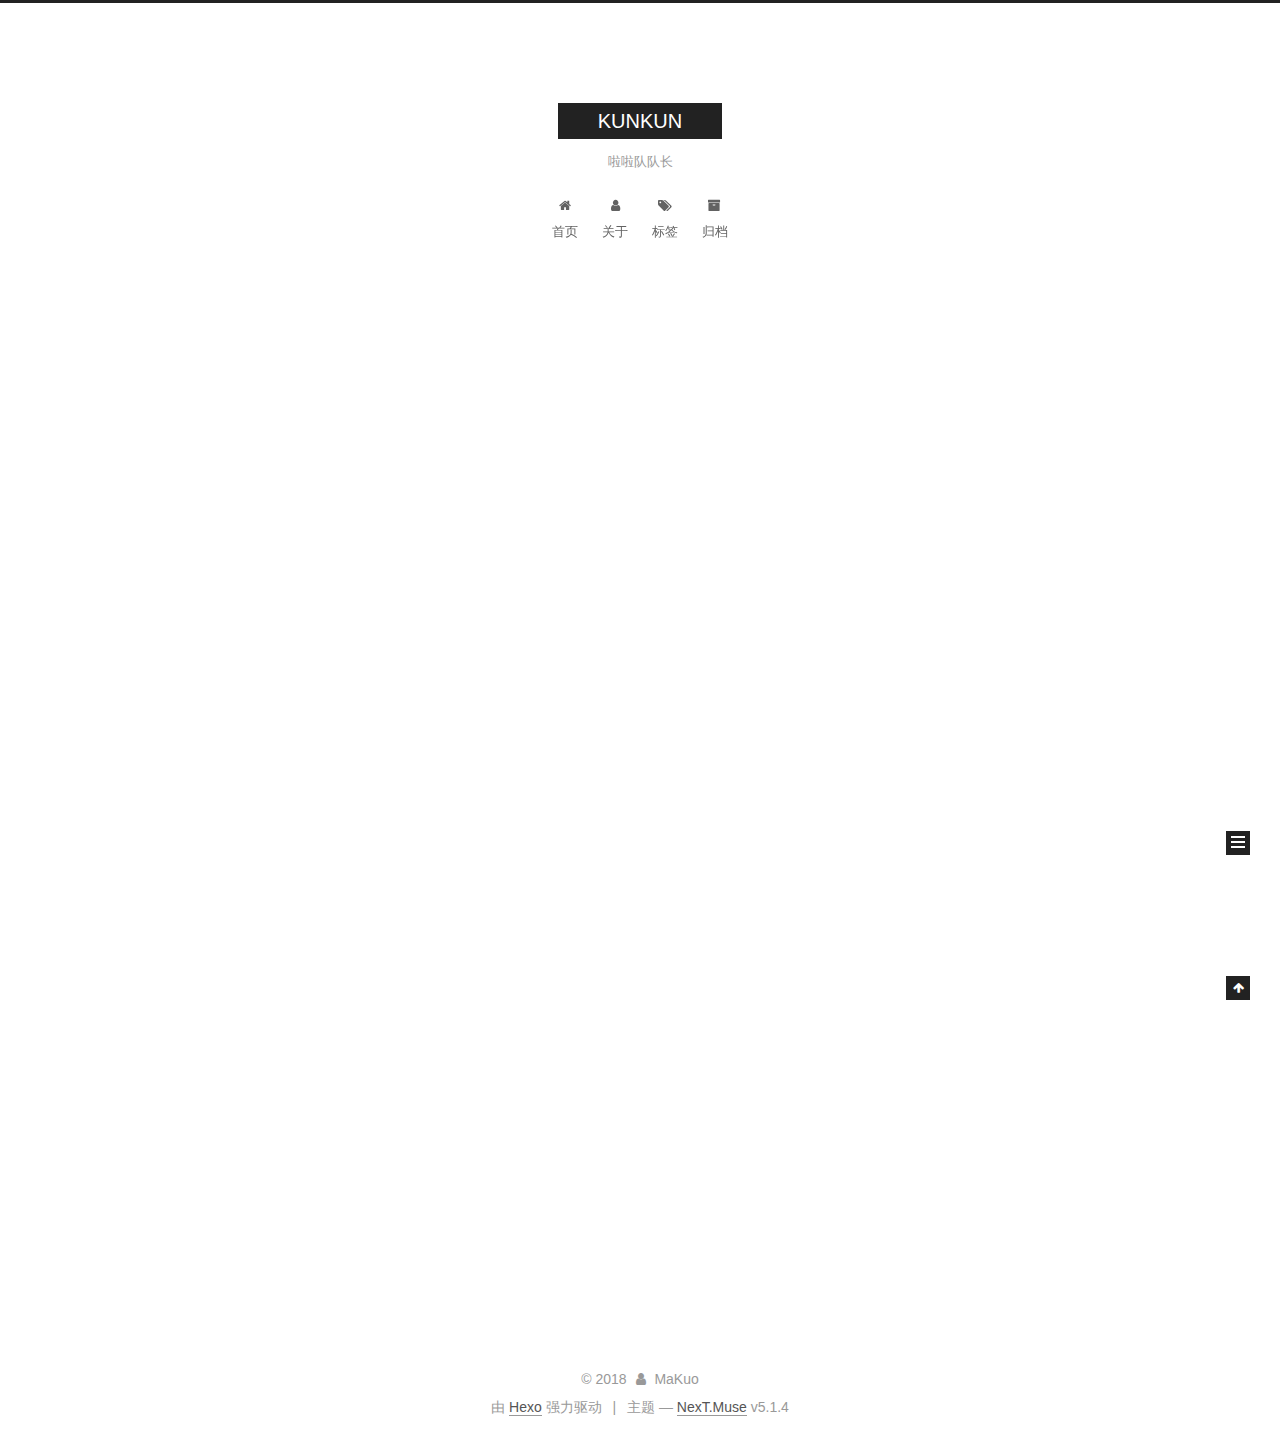
<file: index.html>
<!DOCTYPE html>



  


<html class="theme-next muse use-motion" lang="zh-Hans">
<head>
  <meta charset="UTF-8"/>
<meta http-equiv="X-UA-Compatible" content="IE=edge" />
<meta name="viewport" content="width=device-width, initial-scale=1, maximum-scale=1"/>
<meta name="theme-color" content="#222">









<meta http-equiv="Cache-Control" content="no-transform" />
<meta http-equiv="Cache-Control" content="no-siteapp" />
















  
  
  <link href="/lib/fancybox/source/jquery.fancybox.css?v=2.1.5" rel="stylesheet" type="text/css" />







<link href="/lib/font-awesome/css/font-awesome.min.css?v=4.6.2" rel="stylesheet" type="text/css" />

<link href="/css/main.css?v=5.1.4" rel="stylesheet" type="text/css" />


  <link rel="apple-touch-icon" sizes="180x180" href="/images/apple-touch-icon-next.png?v=5.1.4">


  <link rel="icon" type="image/png" sizes="32x32" href="/images/favicon-32x32-next.png?v=5.1.4">


  <link rel="icon" type="image/png" sizes="16x16" href="/images/favicon-16x16-next.png?v=5.1.4">


  <link rel="mask-icon" href="/images/logo.svg?v=5.1.4" color="#222">





  <meta name="keywords" content="Hexo, NexT" />










<meta name="description" content="一个人的故事">
<meta name="keywords" content="生活记忆">
<meta property="og:type" content="website">
<meta property="og:title" content="KUNKUN">
<meta property="og:url" content="http://yoursite.com/index.html">
<meta property="og:site_name" content="KUNKUN">
<meta property="og:description" content="一个人的故事">
<meta property="og:locale" content="zh-Hans">
<meta name="twitter:card" content="summary">
<meta name="twitter:title" content="KUNKUN">
<meta name="twitter:description" content="一个人的故事">



<script type="text/javascript" id="hexo.configurations">
  var NexT = window.NexT || {};
  var CONFIG = {
    root: '/',
    scheme: 'Muse',
    version: '5.1.4',
    sidebar: {"position":"left","display":"post","offset":12,"b2t":false,"scrollpercent":false,"onmobile":false},
    fancybox: true,
    tabs: true,
    motion: {"enable":true,"async":false,"transition":{"post_block":"fadeIn","post_header":"slideDownIn","post_body":"slideDownIn","coll_header":"slideLeftIn","sidebar":"slideUpIn"}},
    duoshuo: {
      userId: '0',
      author: '博主'
    },
    algolia: {
      applicationID: '',
      apiKey: '',
      indexName: '',
      hits: {"per_page":10},
      labels: {"input_placeholder":"Search for Posts","hits_empty":"We didn't find any results for the search: ${query}","hits_stats":"${hits} results found in ${time} ms"}
    }
  };
</script>



  <link rel="canonical" href="http://yoursite.com/"/>





  <title>KUNKUN</title>
  








</head>

<body itemscope itemtype="http://schema.org/WebPage" lang="zh-Hans">

  
  
    
  

  <div class="container sidebar-position-left 
  page-home">
    <div class="headband"></div>

    <header id="header" class="header" itemscope itemtype="http://schema.org/WPHeader">
      <div class="header-inner"><div class="site-brand-wrapper">
  <div class="site-meta ">
    

    <div class="custom-logo-site-title">
      <a href="/"  class="brand" rel="start">
        <span class="logo-line-before"><i></i></span>
        <span class="site-title">KUNKUN</span>
        <span class="logo-line-after"><i></i></span>
      </a>
    </div>
      
        <p class="site-subtitle">啦啦队队长</p>
      
  </div>

  <div class="site-nav-toggle">
    <button>
      <span class="btn-bar"></span>
      <span class="btn-bar"></span>
      <span class="btn-bar"></span>
    </button>
  </div>
</div>

<nav class="site-nav">
  

  
    <ul id="menu" class="menu">
      
        
        <li class="menu-item menu-item-home">
          <a href="/" rel="section">
            
              <i class="menu-item-icon fa fa-fw fa-home"></i> <br />
            
            首页
          </a>
        </li>
      
        
        <li class="menu-item menu-item-about">
          <a href="/about/" rel="section">
            
              <i class="menu-item-icon fa fa-fw fa-user"></i> <br />
            
            关于
          </a>
        </li>
      
        
        <li class="menu-item menu-item-tags">
          <a href="/tags/" rel="section">
            
              <i class="menu-item-icon fa fa-fw fa-tags"></i> <br />
            
            标签
          </a>
        </li>
      
        
        <li class="menu-item menu-item-archives">
          <a href="/archives/" rel="section">
            
              <i class="menu-item-icon fa fa-fw fa-archive"></i> <br />
            
            归档
          </a>
        </li>
      

      
    </ul>
  

  
</nav>



 </div>
    </header>

    <main id="main" class="main">
      <div class="main-inner">
        <div class="content-wrap">
          <div id="content" class="content">
            
  <section id="posts" class="posts-expand">
    
      

  

  
  
  

  <article class="post post-type-normal" itemscope itemtype="http://schema.org/Article">
  
  
  
  <div class="post-block">
    <link itemprop="mainEntityOfPage" href="http://yoursite.com/2018/05/18/hello-world/">

    <span hidden itemprop="author" itemscope itemtype="http://schema.org/Person">
      <meta itemprop="name" content="MaKuo">
      <meta itemprop="description" content="">
      <meta itemprop="image" content="/images/avatar.gif">
    </span>

    <span hidden itemprop="publisher" itemscope itemtype="http://schema.org/Organization">
      <meta itemprop="name" content="KUNKUN">
    </span>

    
      <header class="post-header">

        
        
          <h1 class="post-title" itemprop="name headline">
                
                <a class="post-title-link" href="/2018/05/18/hello-world/" itemprop="url">Hello World</a></h1>
        

        <div class="post-meta">
          <span class="post-time">
            
              <span class="post-meta-item-icon">
                <i class="fa fa-calendar-o"></i>
              </span>
              
                <span class="post-meta-item-text">发表于</span>
              
              <time title="创建于" itemprop="dateCreated datePublished" datetime="2018-05-18T16:44:29+08:00">
                2018-05-18
              </time>
            

            

            
          </span>

          

          
            
          

          
          

          

          

          

        </div>
      </header>
    

    
    
    
    <div class="post-body" itemprop="articleBody">

      
      

      
        
          
            <p>Welcome to <a href="https://hexo.io/" target="_blank" rel="noopener">Hexo</a>! This is your very first post. Check <a href="https://hexo.io/docs/" target="_blank" rel="noopener">documentation</a> for more info. If you get any problems when using Hexo, you can find the answer in <a href="https://hexo.io/docs/troubleshooting.html" target="_blank" rel="noopener">troubleshooting</a> or you can ask me on <a href="https://github.com/hexojs/hexo/issues" target="_blank" rel="noopener">GitHub</a>.</p>
<h2 id="Quick-Start"><a href="#Quick-Start" class="headerlink" title="Quick Start"></a>Quick Start</h2><h3 id="Create-a-new-post"><a href="#Create-a-new-post" class="headerlink" title="Create a new post"></a>Create a new post</h3><figure class="highlight bash"><table><tr><td class="gutter"><pre><span class="line">1</span><br></pre></td><td class="code"><pre><span class="line">$ hexo new <span class="string">"My New Post"</span></span><br></pre></td></tr></table></figure>
<p>More info: <a href="https://hexo.io/docs/writing.html" target="_blank" rel="noopener">Writing</a></p>
<h3 id="Run-server"><a href="#Run-server" class="headerlink" title="Run server"></a>Run server</h3><figure class="highlight bash"><table><tr><td class="gutter"><pre><span class="line">1</span><br></pre></td><td class="code"><pre><span class="line">$ hexo server</span><br></pre></td></tr></table></figure>
<p>More info: <a href="https://hexo.io/docs/server.html" target="_blank" rel="noopener">Server</a></p>
<h3 id="Generate-static-files"><a href="#Generate-static-files" class="headerlink" title="Generate static files"></a>Generate static files</h3><figure class="highlight bash"><table><tr><td class="gutter"><pre><span class="line">1</span><br></pre></td><td class="code"><pre><span class="line">$ hexo generate</span><br></pre></td></tr></table></figure>
<p>More info: <a href="https://hexo.io/docs/generating.html" target="_blank" rel="noopener">Generating</a></p>
<h3 id="Deploy-to-remote-sites"><a href="#Deploy-to-remote-sites" class="headerlink" title="Deploy to remote sites"></a>Deploy to remote sites</h3><figure class="highlight bash"><table><tr><td class="gutter"><pre><span class="line">1</span><br></pre></td><td class="code"><pre><span class="line">$ hexo deploy</span><br></pre></td></tr></table></figure>
<p>More info: <a href="https://hexo.io/docs/deployment.html" target="_blank" rel="noopener">Deployment</a></p>

          
        
      
    </div>
    
    
    

    

    

    

    <footer class="post-footer">
      

      

      

      
      
        <div class="post-eof"></div>
      
    </footer>
  </div>
  
  
  
  </article>


    
  </section>

  


          </div>
          


          

        </div>
        
          
  
  <div class="sidebar-toggle">
    <div class="sidebar-toggle-line-wrap">
      <span class="sidebar-toggle-line sidebar-toggle-line-first"></span>
      <span class="sidebar-toggle-line sidebar-toggle-line-middle"></span>
      <span class="sidebar-toggle-line sidebar-toggle-line-last"></span>
    </div>
  </div>

  <aside id="sidebar" class="sidebar">
    
    <div class="sidebar-inner">

      

      

      <section class="site-overview-wrap sidebar-panel sidebar-panel-active">
        <div class="site-overview">
          <div class="site-author motion-element" itemprop="author" itemscope itemtype="http://schema.org/Person">
            
              <p class="site-author-name" itemprop="name">MaKuo</p>
              <p class="site-description motion-element" itemprop="description">一个人的故事</p>
          </div>

          <nav class="site-state motion-element">

            
              <div class="site-state-item site-state-posts">
              
                <a href="/archives/">
              
                  <span class="site-state-item-count">1</span>
                  <span class="site-state-item-name">日志</span>
                </a>
              </div>
            

            

            

          </nav>

          

          

          
          

          
          

          

        </div>
      </section>

      

      

    </div>
  </aside>


        
      </div>
    </main>

    <footer id="footer" class="footer">
      <div class="footer-inner">
        <div class="copyright">&copy; <span itemprop="copyrightYear">2018</span>
  <span class="with-love">
    <i class="fa fa-user"></i>
  </span>
  <span class="author" itemprop="copyrightHolder">MaKuo</span>

  
</div>


  <div class="powered-by">由 <a class="theme-link" target="_blank" href="https://hexo.io">Hexo</a> 强力驱动</div>



  <span class="post-meta-divider">|</span>



  <div class="theme-info">主题 &mdash; <a class="theme-link" target="_blank" href="https://github.com/iissnan/hexo-theme-next">NexT.Muse</a> v5.1.4</div>




        







        
      </div>
    </footer>

    
      <div class="back-to-top">
        <i class="fa fa-arrow-up"></i>
        
      </div>
    

    

  </div>

  

<script type="text/javascript">
  if (Object.prototype.toString.call(window.Promise) !== '[object Function]') {
    window.Promise = null;
  }
</script>









  












  
  
    <script type="text/javascript" src="/lib/jquery/index.js?v=2.1.3"></script>
  

  
  
    <script type="text/javascript" src="/lib/fastclick/lib/fastclick.min.js?v=1.0.6"></script>
  

  
  
    <script type="text/javascript" src="/lib/jquery_lazyload/jquery.lazyload.js?v=1.9.7"></script>
  

  
  
    <script type="text/javascript" src="/lib/velocity/velocity.min.js?v=1.2.1"></script>
  

  
  
    <script type="text/javascript" src="/lib/velocity/velocity.ui.min.js?v=1.2.1"></script>
  

  
  
    <script type="text/javascript" src="/lib/fancybox/source/jquery.fancybox.pack.js?v=2.1.5"></script>
  


  


  <script type="text/javascript" src="/js/src/utils.js?v=5.1.4"></script>

  <script type="text/javascript" src="/js/src/motion.js?v=5.1.4"></script>



  
  

  

  


  <script type="text/javascript" src="/js/src/bootstrap.js?v=5.1.4"></script>



  


  




	





  





  












  





  

  

  

  
  

  

  

  

</body>
</html>
</file>
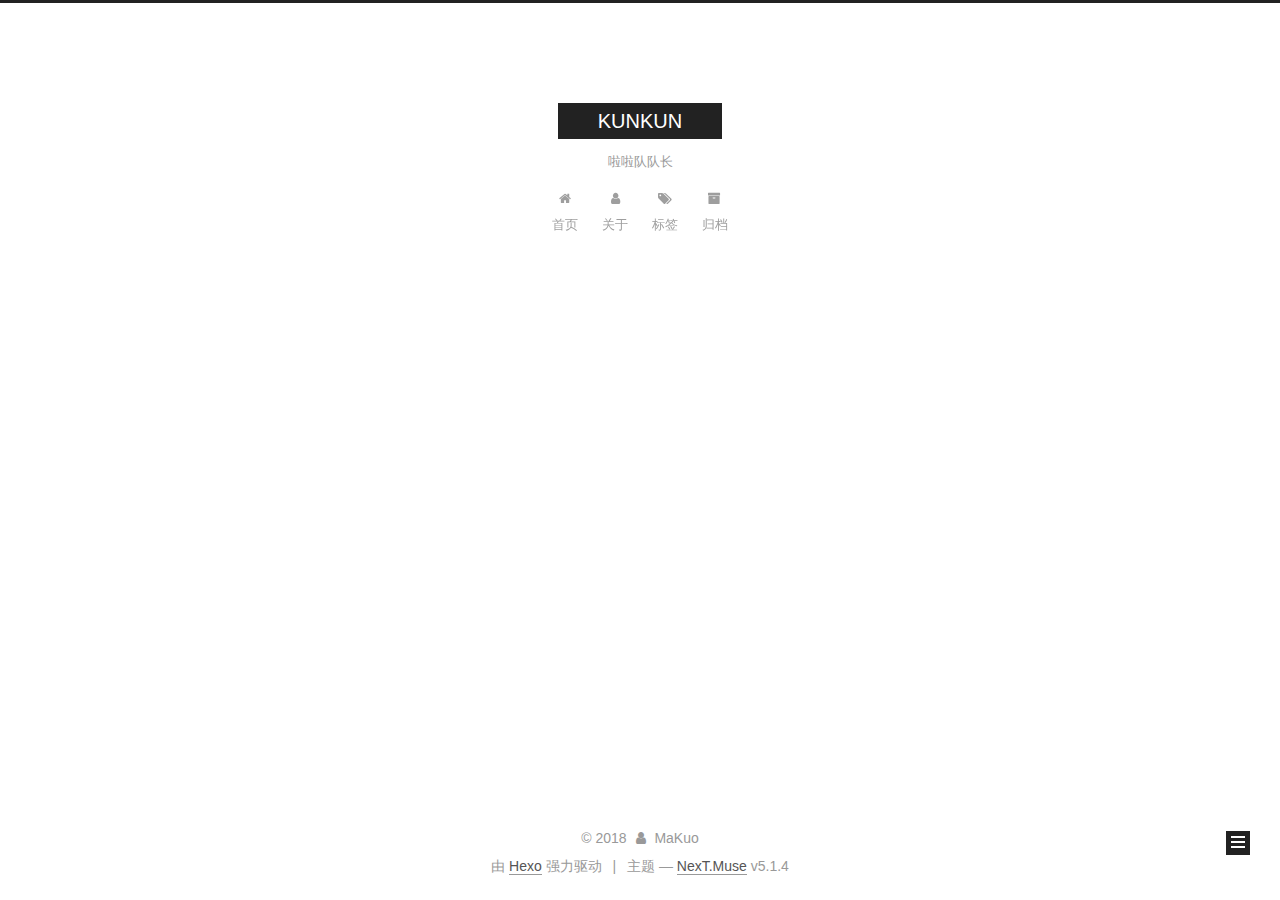
<file: archives/index.html>
<!DOCTYPE html>



  


<html class="theme-next muse use-motion" lang="zh-Hans">
<head>
  <meta charset="UTF-8"/>
<meta http-equiv="X-UA-Compatible" content="IE=edge" />
<meta name="viewport" content="width=device-width, initial-scale=1, maximum-scale=1"/>
<meta name="theme-color" content="#222">









<meta http-equiv="Cache-Control" content="no-transform" />
<meta http-equiv="Cache-Control" content="no-siteapp" />
















  
  
  <link href="/lib/fancybox/source/jquery.fancybox.css?v=2.1.5" rel="stylesheet" type="text/css" />







<link href="/lib/font-awesome/css/font-awesome.min.css?v=4.6.2" rel="stylesheet" type="text/css" />

<link href="/css/main.css?v=5.1.4" rel="stylesheet" type="text/css" />


  <link rel="apple-touch-icon" sizes="180x180" href="/images/apple-touch-icon-next.png?v=5.1.4">


  <link rel="icon" type="image/png" sizes="32x32" href="/images/favicon-32x32-next.png?v=5.1.4">


  <link rel="icon" type="image/png" sizes="16x16" href="/images/favicon-16x16-next.png?v=5.1.4">


  <link rel="mask-icon" href="/images/logo.svg?v=5.1.4" color="#222">





  <meta name="keywords" content="Hexo, NexT" />










<meta name="description" content="一个人的故事">
<meta name="keywords" content="生活记忆">
<meta property="og:type" content="website">
<meta property="og:title" content="KUNKUN">
<meta property="og:url" content="http://yoursite.com/archives/index.html">
<meta property="og:site_name" content="KUNKUN">
<meta property="og:description" content="一个人的故事">
<meta property="og:locale" content="zh-Hans">
<meta name="twitter:card" content="summary">
<meta name="twitter:title" content="KUNKUN">
<meta name="twitter:description" content="一个人的故事">



<script type="text/javascript" id="hexo.configurations">
  var NexT = window.NexT || {};
  var CONFIG = {
    root: '/',
    scheme: 'Muse',
    version: '5.1.4',
    sidebar: {"position":"left","display":"post","offset":12,"b2t":false,"scrollpercent":false,"onmobile":false},
    fancybox: true,
    tabs: true,
    motion: {"enable":true,"async":false,"transition":{"post_block":"fadeIn","post_header":"slideDownIn","post_body":"slideDownIn","coll_header":"slideLeftIn","sidebar":"slideUpIn"}},
    duoshuo: {
      userId: '0',
      author: '博主'
    },
    algolia: {
      applicationID: '',
      apiKey: '',
      indexName: '',
      hits: {"per_page":10},
      labels: {"input_placeholder":"Search for Posts","hits_empty":"We didn't find any results for the search: ${query}","hits_stats":"${hits} results found in ${time} ms"}
    }
  };
</script>



  <link rel="canonical" href="http://yoursite.com/archives/"/>





  <title>归档 | KUNKUN</title>
  








</head>

<body itemscope itemtype="http://schema.org/WebPage" lang="zh-Hans">

  
  
    
  

  <div class="container sidebar-position-left page-archive">
    <div class="headband"></div>

    <header id="header" class="header" itemscope itemtype="http://schema.org/WPHeader">
      <div class="header-inner"><div class="site-brand-wrapper">
  <div class="site-meta ">
    

    <div class="custom-logo-site-title">
      <a href="/"  class="brand" rel="start">
        <span class="logo-line-before"><i></i></span>
        <span class="site-title">KUNKUN</span>
        <span class="logo-line-after"><i></i></span>
      </a>
    </div>
      
        <p class="site-subtitle">啦啦队队长</p>
      
  </div>

  <div class="site-nav-toggle">
    <button>
      <span class="btn-bar"></span>
      <span class="btn-bar"></span>
      <span class="btn-bar"></span>
    </button>
  </div>
</div>

<nav class="site-nav">
  

  
    <ul id="menu" class="menu">
      
        
        <li class="menu-item menu-item-home">
          <a href="/" rel="section">
            
              <i class="menu-item-icon fa fa-fw fa-home"></i> <br />
            
            首页
          </a>
        </li>
      
        
        <li class="menu-item menu-item-about">
          <a href="/about/" rel="section">
            
              <i class="menu-item-icon fa fa-fw fa-user"></i> <br />
            
            关于
          </a>
        </li>
      
        
        <li class="menu-item menu-item-tags">
          <a href="/tags/" rel="section">
            
              <i class="menu-item-icon fa fa-fw fa-tags"></i> <br />
            
            标签
          </a>
        </li>
      
        
        <li class="menu-item menu-item-archives">
          <a href="/archives/" rel="section">
            
              <i class="menu-item-icon fa fa-fw fa-archive"></i> <br />
            
            归档
          </a>
        </li>
      

      
    </ul>
  

  
</nav>



 </div>
    </header>

    <main id="main" class="main">
      <div class="main-inner">
        <div class="content-wrap">
          <div id="content" class="content">
            

  
  
  
  <div class="post-block archive">
    <div id="posts" class="posts-collapse">
      <span class="archive-move-on"></span>

      <span class="archive-page-counter">
        
        
        
          
        
        嗯..! 目前共计 1 篇日志。 继续努力。
      </span>

      

        
        
        

        
          
          <div class="collection-title">
            <h1 class="archive-year" id="archive-year-2018">2018</h1>
          </div>
        
        

        

  <article class="post post-type-normal" itemscope itemtype="http://schema.org/Article">
    <header class="post-header">

      <h2 class="post-title">
        
            <a class="post-title-link" href="/2018/05/18/hello-world/" itemprop="url">
              
                <span itemprop="name">Hello World</span>
              
            </a>
        
      </h2>

      <div class="post-meta">
        <time class="post-time" itemprop="dateCreated"
              datetime="2018-05-18T16:44:29+08:00"
              content="2018-05-18" >
          05-18
        </time>
      </div>

    </header>
  </article>



      

    </div>
  </div>
  
  
  

  



          </div>
          


          

        </div>
        
          
  
  <div class="sidebar-toggle">
    <div class="sidebar-toggle-line-wrap">
      <span class="sidebar-toggle-line sidebar-toggle-line-first"></span>
      <span class="sidebar-toggle-line sidebar-toggle-line-middle"></span>
      <span class="sidebar-toggle-line sidebar-toggle-line-last"></span>
    </div>
  </div>

  <aside id="sidebar" class="sidebar">
    
    <div class="sidebar-inner">

      

      

      <section class="site-overview-wrap sidebar-panel sidebar-panel-active">
        <div class="site-overview">
          <div class="site-author motion-element" itemprop="author" itemscope itemtype="http://schema.org/Person">
            
              <p class="site-author-name" itemprop="name">MaKuo</p>
              <p class="site-description motion-element" itemprop="description">一个人的故事</p>
          </div>

          <nav class="site-state motion-element">

            
              <div class="site-state-item site-state-posts">
              
                <a href="/archives/">
              
                  <span class="site-state-item-count">1</span>
                  <span class="site-state-item-name">日志</span>
                </a>
              </div>
            

            

            

          </nav>

          

          

          
          

          
          

          

        </div>
      </section>

      

      

    </div>
  </aside>


        
      </div>
    </main>

    <footer id="footer" class="footer">
      <div class="footer-inner">
        <div class="copyright">&copy; <span itemprop="copyrightYear">2018</span>
  <span class="with-love">
    <i class="fa fa-user"></i>
  </span>
  <span class="author" itemprop="copyrightHolder">MaKuo</span>

  
</div>


  <div class="powered-by">由 <a class="theme-link" target="_blank" href="https://hexo.io">Hexo</a> 强力驱动</div>



  <span class="post-meta-divider">|</span>



  <div class="theme-info">主题 &mdash; <a class="theme-link" target="_blank" href="https://github.com/iissnan/hexo-theme-next">NexT.Muse</a> v5.1.4</div>




        







        
      </div>
    </footer>

    
      <div class="back-to-top">
        <i class="fa fa-arrow-up"></i>
        
      </div>
    

    

  </div>

  

<script type="text/javascript">
  if (Object.prototype.toString.call(window.Promise) !== '[object Function]') {
    window.Promise = null;
  }
</script>









  












  
  
    <script type="text/javascript" src="/lib/jquery/index.js?v=2.1.3"></script>
  

  
  
    <script type="text/javascript" src="/lib/fastclick/lib/fastclick.min.js?v=1.0.6"></script>
  

  
  
    <script type="text/javascript" src="/lib/jquery_lazyload/jquery.lazyload.js?v=1.9.7"></script>
  

  
  
    <script type="text/javascript" src="/lib/velocity/velocity.min.js?v=1.2.1"></script>
  

  
  
    <script type="text/javascript" src="/lib/velocity/velocity.ui.min.js?v=1.2.1"></script>
  

  
  
    <script type="text/javascript" src="/lib/fancybox/source/jquery.fancybox.pack.js?v=2.1.5"></script>
  


  


  <script type="text/javascript" src="/js/src/utils.js?v=5.1.4"></script>

  <script type="text/javascript" src="/js/src/motion.js?v=5.1.4"></script>



  
  

  

  


  <script type="text/javascript" src="/js/src/bootstrap.js?v=5.1.4"></script>



  


  




	





  





  












  





  

  

  

  
  

  

  

  

</body>
</html>
</file>
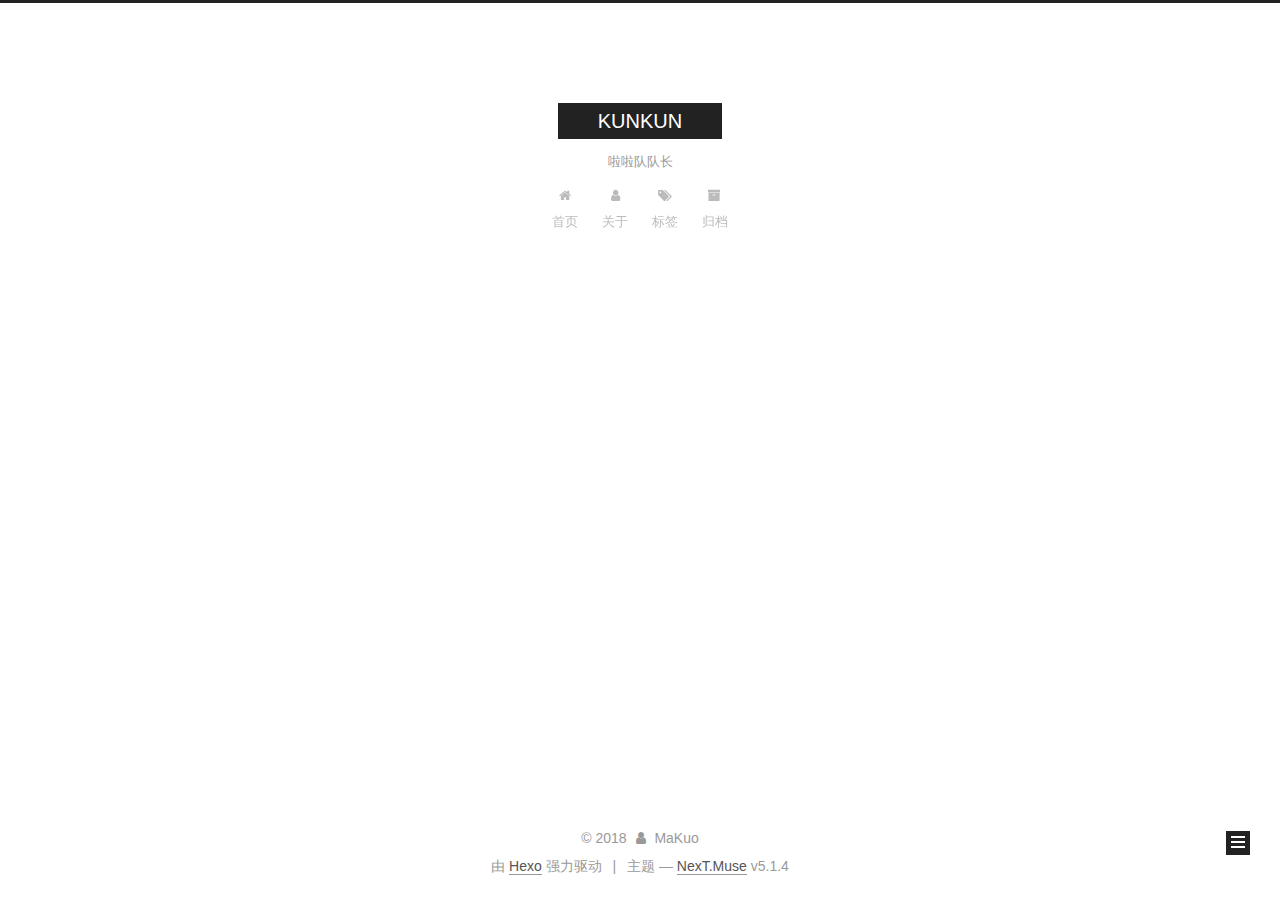
<file: archives/2018/index.html>
<!DOCTYPE html>



  


<html class="theme-next muse use-motion" lang="zh-Hans">
<head>
  <meta charset="UTF-8"/>
<meta http-equiv="X-UA-Compatible" content="IE=edge" />
<meta name="viewport" content="width=device-width, initial-scale=1, maximum-scale=1"/>
<meta name="theme-color" content="#222">









<meta http-equiv="Cache-Control" content="no-transform" />
<meta http-equiv="Cache-Control" content="no-siteapp" />
















  
  
  <link href="/lib/fancybox/source/jquery.fancybox.css?v=2.1.5" rel="stylesheet" type="text/css" />







<link href="/lib/font-awesome/css/font-awesome.min.css?v=4.6.2" rel="stylesheet" type="text/css" />

<link href="/css/main.css?v=5.1.4" rel="stylesheet" type="text/css" />


  <link rel="apple-touch-icon" sizes="180x180" href="/images/apple-touch-icon-next.png?v=5.1.4">


  <link rel="icon" type="image/png" sizes="32x32" href="/images/favicon-32x32-next.png?v=5.1.4">


  <link rel="icon" type="image/png" sizes="16x16" href="/images/favicon-16x16-next.png?v=5.1.4">


  <link rel="mask-icon" href="/images/logo.svg?v=5.1.4" color="#222">





  <meta name="keywords" content="Hexo, NexT" />










<meta name="description" content="一个人的故事">
<meta name="keywords" content="生活记忆">
<meta property="og:type" content="website">
<meta property="og:title" content="KUNKUN">
<meta property="og:url" content="http://yoursite.com/archives/2018/index.html">
<meta property="og:site_name" content="KUNKUN">
<meta property="og:description" content="一个人的故事">
<meta property="og:locale" content="zh-Hans">
<meta name="twitter:card" content="summary">
<meta name="twitter:title" content="KUNKUN">
<meta name="twitter:description" content="一个人的故事">



<script type="text/javascript" id="hexo.configurations">
  var NexT = window.NexT || {};
  var CONFIG = {
    root: '/',
    scheme: 'Muse',
    version: '5.1.4',
    sidebar: {"position":"left","display":"post","offset":12,"b2t":false,"scrollpercent":false,"onmobile":false},
    fancybox: true,
    tabs: true,
    motion: {"enable":true,"async":false,"transition":{"post_block":"fadeIn","post_header":"slideDownIn","post_body":"slideDownIn","coll_header":"slideLeftIn","sidebar":"slideUpIn"}},
    duoshuo: {
      userId: '0',
      author: '博主'
    },
    algolia: {
      applicationID: '',
      apiKey: '',
      indexName: '',
      hits: {"per_page":10},
      labels: {"input_placeholder":"Search for Posts","hits_empty":"We didn't find any results for the search: ${query}","hits_stats":"${hits} results found in ${time} ms"}
    }
  };
</script>



  <link rel="canonical" href="http://yoursite.com/archives/2018/"/>





  <title>归档 | KUNKUN</title>
  








</head>

<body itemscope itemtype="http://schema.org/WebPage" lang="zh-Hans">

  
  
    
  

  <div class="container sidebar-position-left page-archive">
    <div class="headband"></div>

    <header id="header" class="header" itemscope itemtype="http://schema.org/WPHeader">
      <div class="header-inner"><div class="site-brand-wrapper">
  <div class="site-meta ">
    

    <div class="custom-logo-site-title">
      <a href="/"  class="brand" rel="start">
        <span class="logo-line-before"><i></i></span>
        <span class="site-title">KUNKUN</span>
        <span class="logo-line-after"><i></i></span>
      </a>
    </div>
      
        <p class="site-subtitle">啦啦队队长</p>
      
  </div>

  <div class="site-nav-toggle">
    <button>
      <span class="btn-bar"></span>
      <span class="btn-bar"></span>
      <span class="btn-bar"></span>
    </button>
  </div>
</div>

<nav class="site-nav">
  

  
    <ul id="menu" class="menu">
      
        
        <li class="menu-item menu-item-home">
          <a href="/" rel="section">
            
              <i class="menu-item-icon fa fa-fw fa-home"></i> <br />
            
            首页
          </a>
        </li>
      
        
        <li class="menu-item menu-item-about">
          <a href="/about/" rel="section">
            
              <i class="menu-item-icon fa fa-fw fa-user"></i> <br />
            
            关于
          </a>
        </li>
      
        
        <li class="menu-item menu-item-tags">
          <a href="/tags/" rel="section">
            
              <i class="menu-item-icon fa fa-fw fa-tags"></i> <br />
            
            标签
          </a>
        </li>
      
        
        <li class="menu-item menu-item-archives">
          <a href="/archives/" rel="section">
            
              <i class="menu-item-icon fa fa-fw fa-archive"></i> <br />
            
            归档
          </a>
        </li>
      

      
    </ul>
  

  
</nav>



 </div>
    </header>

    <main id="main" class="main">
      <div class="main-inner">
        <div class="content-wrap">
          <div id="content" class="content">
            

  
  
  
  <div class="post-block archive">
    <div id="posts" class="posts-collapse">
      <span class="archive-move-on"></span>

      <span class="archive-page-counter">
        
        
        
          
        
        嗯..! 目前共计 1 篇日志。 继续努力。
      </span>

      

        
        
        

        
          
          <div class="collection-title">
            <h1 class="archive-year" id="archive-year-2018">2018</h1>
          </div>
        
        

        

  <article class="post post-type-normal" itemscope itemtype="http://schema.org/Article">
    <header class="post-header">

      <h2 class="post-title">
        
            <a class="post-title-link" href="/2018/05/18/hello-world/" itemprop="url">
              
                <span itemprop="name">Hello World</span>
              
            </a>
        
      </h2>

      <div class="post-meta">
        <time class="post-time" itemprop="dateCreated"
              datetime="2018-05-18T16:44:29+08:00"
              content="2018-05-18" >
          05-18
        </time>
      </div>

    </header>
  </article>



      

    </div>
  </div>
  
  
  

  



          </div>
          


          

        </div>
        
          
  
  <div class="sidebar-toggle">
    <div class="sidebar-toggle-line-wrap">
      <span class="sidebar-toggle-line sidebar-toggle-line-first"></span>
      <span class="sidebar-toggle-line sidebar-toggle-line-middle"></span>
      <span class="sidebar-toggle-line sidebar-toggle-line-last"></span>
    </div>
  </div>

  <aside id="sidebar" class="sidebar">
    
    <div class="sidebar-inner">

      

      

      <section class="site-overview-wrap sidebar-panel sidebar-panel-active">
        <div class="site-overview">
          <div class="site-author motion-element" itemprop="author" itemscope itemtype="http://schema.org/Person">
            
              <p class="site-author-name" itemprop="name">MaKuo</p>
              <p class="site-description motion-element" itemprop="description">一个人的故事</p>
          </div>

          <nav class="site-state motion-element">

            
              <div class="site-state-item site-state-posts">
              
                <a href="/archives/">
              
                  <span class="site-state-item-count">1</span>
                  <span class="site-state-item-name">日志</span>
                </a>
              </div>
            

            

            

          </nav>

          

          

          
          

          
          

          

        </div>
      </section>

      

      

    </div>
  </aside>


        
      </div>
    </main>

    <footer id="footer" class="footer">
      <div class="footer-inner">
        <div class="copyright">&copy; <span itemprop="copyrightYear">2018</span>
  <span class="with-love">
    <i class="fa fa-user"></i>
  </span>
  <span class="author" itemprop="copyrightHolder">MaKuo</span>

  
</div>


  <div class="powered-by">由 <a class="theme-link" target="_blank" href="https://hexo.io">Hexo</a> 强力驱动</div>



  <span class="post-meta-divider">|</span>



  <div class="theme-info">主题 &mdash; <a class="theme-link" target="_blank" href="https://github.com/iissnan/hexo-theme-next">NexT.Muse</a> v5.1.4</div>




        







        
      </div>
    </footer>

    
      <div class="back-to-top">
        <i class="fa fa-arrow-up"></i>
        
      </div>
    

    

  </div>

  

<script type="text/javascript">
  if (Object.prototype.toString.call(window.Promise) !== '[object Function]') {
    window.Promise = null;
  }
</script>









  












  
  
    <script type="text/javascript" src="/lib/jquery/index.js?v=2.1.3"></script>
  

  
  
    <script type="text/javascript" src="/lib/fastclick/lib/fastclick.min.js?v=1.0.6"></script>
  

  
  
    <script type="text/javascript" src="/lib/jquery_lazyload/jquery.lazyload.js?v=1.9.7"></script>
  

  
  
    <script type="text/javascript" src="/lib/velocity/velocity.min.js?v=1.2.1"></script>
  

  
  
    <script type="text/javascript" src="/lib/velocity/velocity.ui.min.js?v=1.2.1"></script>
  

  
  
    <script type="text/javascript" src="/lib/fancybox/source/jquery.fancybox.pack.js?v=2.1.5"></script>
  


  


  <script type="text/javascript" src="/js/src/utils.js?v=5.1.4"></script>

  <script type="text/javascript" src="/js/src/motion.js?v=5.1.4"></script>



  
  

  

  


  <script type="text/javascript" src="/js/src/bootstrap.js?v=5.1.4"></script>



  


  




	





  





  












  





  

  

  

  
  

  

  

  

</body>
</html>
</file>
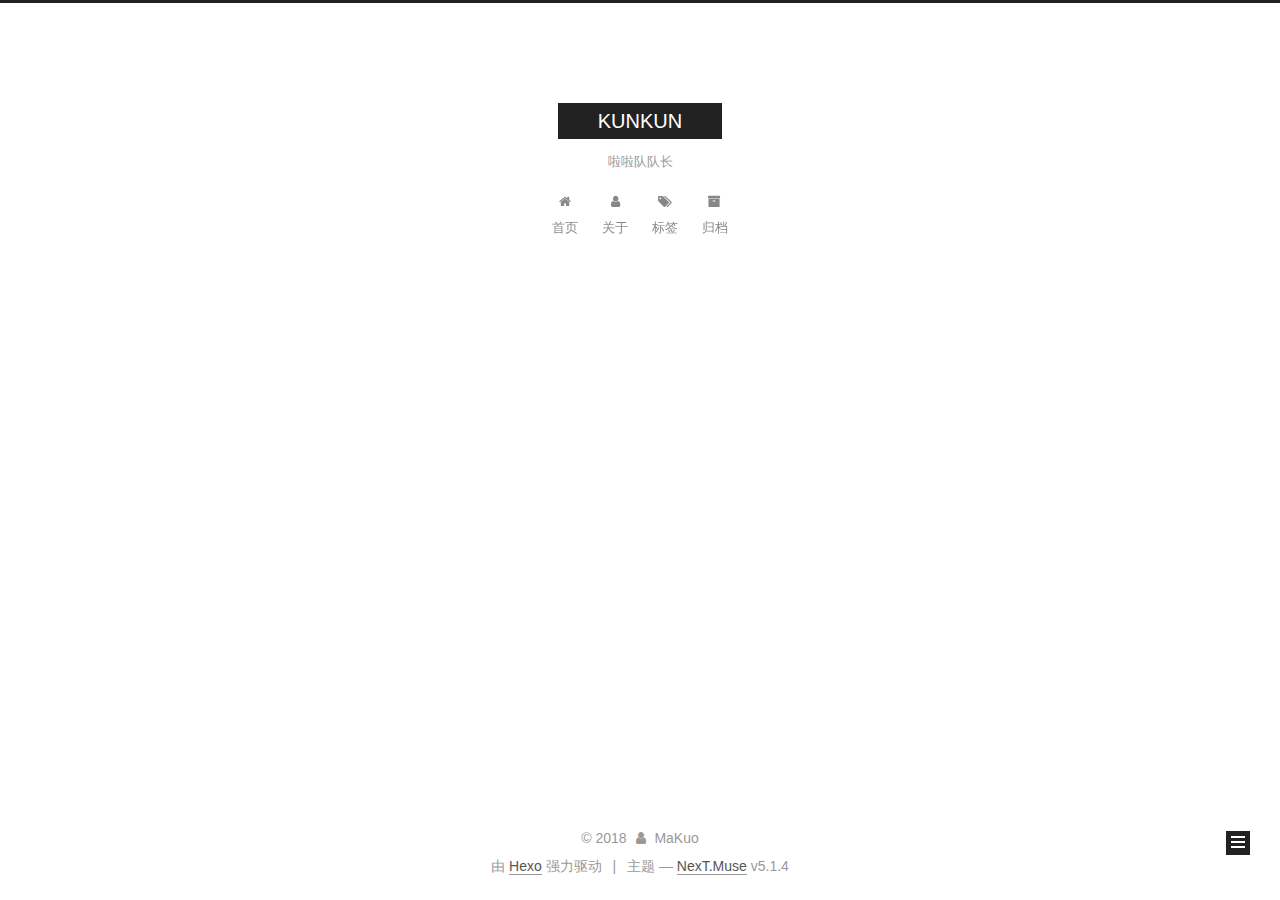
<file: archives/2018/05/index.html>
<!DOCTYPE html>



  


<html class="theme-next muse use-motion" lang="zh-Hans">
<head>
  <meta charset="UTF-8"/>
<meta http-equiv="X-UA-Compatible" content="IE=edge" />
<meta name="viewport" content="width=device-width, initial-scale=1, maximum-scale=1"/>
<meta name="theme-color" content="#222">









<meta http-equiv="Cache-Control" content="no-transform" />
<meta http-equiv="Cache-Control" content="no-siteapp" />
















  
  
  <link href="/lib/fancybox/source/jquery.fancybox.css?v=2.1.5" rel="stylesheet" type="text/css" />







<link href="/lib/font-awesome/css/font-awesome.min.css?v=4.6.2" rel="stylesheet" type="text/css" />

<link href="/css/main.css?v=5.1.4" rel="stylesheet" type="text/css" />


  <link rel="apple-touch-icon" sizes="180x180" href="/images/apple-touch-icon-next.png?v=5.1.4">


  <link rel="icon" type="image/png" sizes="32x32" href="/images/favicon-32x32-next.png?v=5.1.4">


  <link rel="icon" type="image/png" sizes="16x16" href="/images/favicon-16x16-next.png?v=5.1.4">


  <link rel="mask-icon" href="/images/logo.svg?v=5.1.4" color="#222">





  <meta name="keywords" content="Hexo, NexT" />










<meta name="description" content="一个人的故事">
<meta name="keywords" content="生活记忆">
<meta property="og:type" content="website">
<meta property="og:title" content="KUNKUN">
<meta property="og:url" content="http://yoursite.com/archives/2018/05/index.html">
<meta property="og:site_name" content="KUNKUN">
<meta property="og:description" content="一个人的故事">
<meta property="og:locale" content="zh-Hans">
<meta name="twitter:card" content="summary">
<meta name="twitter:title" content="KUNKUN">
<meta name="twitter:description" content="一个人的故事">



<script type="text/javascript" id="hexo.configurations">
  var NexT = window.NexT || {};
  var CONFIG = {
    root: '/',
    scheme: 'Muse',
    version: '5.1.4',
    sidebar: {"position":"left","display":"post","offset":12,"b2t":false,"scrollpercent":false,"onmobile":false},
    fancybox: true,
    tabs: true,
    motion: {"enable":true,"async":false,"transition":{"post_block":"fadeIn","post_header":"slideDownIn","post_body":"slideDownIn","coll_header":"slideLeftIn","sidebar":"slideUpIn"}},
    duoshuo: {
      userId: '0',
      author: '博主'
    },
    algolia: {
      applicationID: '',
      apiKey: '',
      indexName: '',
      hits: {"per_page":10},
      labels: {"input_placeholder":"Search for Posts","hits_empty":"We didn't find any results for the search: ${query}","hits_stats":"${hits} results found in ${time} ms"}
    }
  };
</script>



  <link rel="canonical" href="http://yoursite.com/archives/2018/05/"/>





  <title>归档 | KUNKUN</title>
  








</head>

<body itemscope itemtype="http://schema.org/WebPage" lang="zh-Hans">

  
  
    
  

  <div class="container sidebar-position-left page-archive">
    <div class="headband"></div>

    <header id="header" class="header" itemscope itemtype="http://schema.org/WPHeader">
      <div class="header-inner"><div class="site-brand-wrapper">
  <div class="site-meta ">
    

    <div class="custom-logo-site-title">
      <a href="/"  class="brand" rel="start">
        <span class="logo-line-before"><i></i></span>
        <span class="site-title">KUNKUN</span>
        <span class="logo-line-after"><i></i></span>
      </a>
    </div>
      
        <p class="site-subtitle">啦啦队队长</p>
      
  </div>

  <div class="site-nav-toggle">
    <button>
      <span class="btn-bar"></span>
      <span class="btn-bar"></span>
      <span class="btn-bar"></span>
    </button>
  </div>
</div>

<nav class="site-nav">
  

  
    <ul id="menu" class="menu">
      
        
        <li class="menu-item menu-item-home">
          <a href="/" rel="section">
            
              <i class="menu-item-icon fa fa-fw fa-home"></i> <br />
            
            首页
          </a>
        </li>
      
        
        <li class="menu-item menu-item-about">
          <a href="/about/" rel="section">
            
              <i class="menu-item-icon fa fa-fw fa-user"></i> <br />
            
            关于
          </a>
        </li>
      
        
        <li class="menu-item menu-item-tags">
          <a href="/tags/" rel="section">
            
              <i class="menu-item-icon fa fa-fw fa-tags"></i> <br />
            
            标签
          </a>
        </li>
      
        
        <li class="menu-item menu-item-archives">
          <a href="/archives/" rel="section">
            
              <i class="menu-item-icon fa fa-fw fa-archive"></i> <br />
            
            归档
          </a>
        </li>
      

      
    </ul>
  

  
</nav>



 </div>
    </header>

    <main id="main" class="main">
      <div class="main-inner">
        <div class="content-wrap">
          <div id="content" class="content">
            

  
  
  
  <div class="post-block archive">
    <div id="posts" class="posts-collapse">
      <span class="archive-move-on"></span>

      <span class="archive-page-counter">
        
        
        
          
        
        嗯..! 目前共计 1 篇日志。 继续努力。
      </span>

      

        
        
        

        
          
          <div class="collection-title">
            <h1 class="archive-year" id="archive-year-2018">2018</h1>
          </div>
        
        

        

  <article class="post post-type-normal" itemscope itemtype="http://schema.org/Article">
    <header class="post-header">

      <h2 class="post-title">
        
            <a class="post-title-link" href="/2018/05/18/hello-world/" itemprop="url">
              
                <span itemprop="name">Hello World</span>
              
            </a>
        
      </h2>

      <div class="post-meta">
        <time class="post-time" itemprop="dateCreated"
              datetime="2018-05-18T16:44:29+08:00"
              content="2018-05-18" >
          05-18
        </time>
      </div>

    </header>
  </article>



      

    </div>
  </div>
  
  
  

  



          </div>
          


          

        </div>
        
          
  
  <div class="sidebar-toggle">
    <div class="sidebar-toggle-line-wrap">
      <span class="sidebar-toggle-line sidebar-toggle-line-first"></span>
      <span class="sidebar-toggle-line sidebar-toggle-line-middle"></span>
      <span class="sidebar-toggle-line sidebar-toggle-line-last"></span>
    </div>
  </div>

  <aside id="sidebar" class="sidebar">
    
    <div class="sidebar-inner">

      

      

      <section class="site-overview-wrap sidebar-panel sidebar-panel-active">
        <div class="site-overview">
          <div class="site-author motion-element" itemprop="author" itemscope itemtype="http://schema.org/Person">
            
              <p class="site-author-name" itemprop="name">MaKuo</p>
              <p class="site-description motion-element" itemprop="description">一个人的故事</p>
          </div>

          <nav class="site-state motion-element">

            
              <div class="site-state-item site-state-posts">
              
                <a href="/archives/">
              
                  <span class="site-state-item-count">1</span>
                  <span class="site-state-item-name">日志</span>
                </a>
              </div>
            

            

            

          </nav>

          

          

          
          

          
          

          

        </div>
      </section>

      

      

    </div>
  </aside>


        
      </div>
    </main>

    <footer id="footer" class="footer">
      <div class="footer-inner">
        <div class="copyright">&copy; <span itemprop="copyrightYear">2018</span>
  <span class="with-love">
    <i class="fa fa-user"></i>
  </span>
  <span class="author" itemprop="copyrightHolder">MaKuo</span>

  
</div>


  <div class="powered-by">由 <a class="theme-link" target="_blank" href="https://hexo.io">Hexo</a> 强力驱动</div>



  <span class="post-meta-divider">|</span>



  <div class="theme-info">主题 &mdash; <a class="theme-link" target="_blank" href="https://github.com/iissnan/hexo-theme-next">NexT.Muse</a> v5.1.4</div>




        







        
      </div>
    </footer>

    
      <div class="back-to-top">
        <i class="fa fa-arrow-up"></i>
        
      </div>
    

    

  </div>

  

<script type="text/javascript">
  if (Object.prototype.toString.call(window.Promise) !== '[object Function]') {
    window.Promise = null;
  }
</script>









  












  
  
    <script type="text/javascript" src="/lib/jquery/index.js?v=2.1.3"></script>
  

  
  
    <script type="text/javascript" src="/lib/fastclick/lib/fastclick.min.js?v=1.0.6"></script>
  

  
  
    <script type="text/javascript" src="/lib/jquery_lazyload/jquery.lazyload.js?v=1.9.7"></script>
  

  
  
    <script type="text/javascript" src="/lib/velocity/velocity.min.js?v=1.2.1"></script>
  

  
  
    <script type="text/javascript" src="/lib/velocity/velocity.ui.min.js?v=1.2.1"></script>
  

  
  
    <script type="text/javascript" src="/lib/fancybox/source/jquery.fancybox.pack.js?v=2.1.5"></script>
  


  


  <script type="text/javascript" src="/js/src/utils.js?v=5.1.4"></script>

  <script type="text/javascript" src="/js/src/motion.js?v=5.1.4"></script>



  
  

  

  


  <script type="text/javascript" src="/js/src/bootstrap.js?v=5.1.4"></script>



  


  




	





  





  












  





  

  

  

  
  

  

  

  

</body>
</html>
</file>
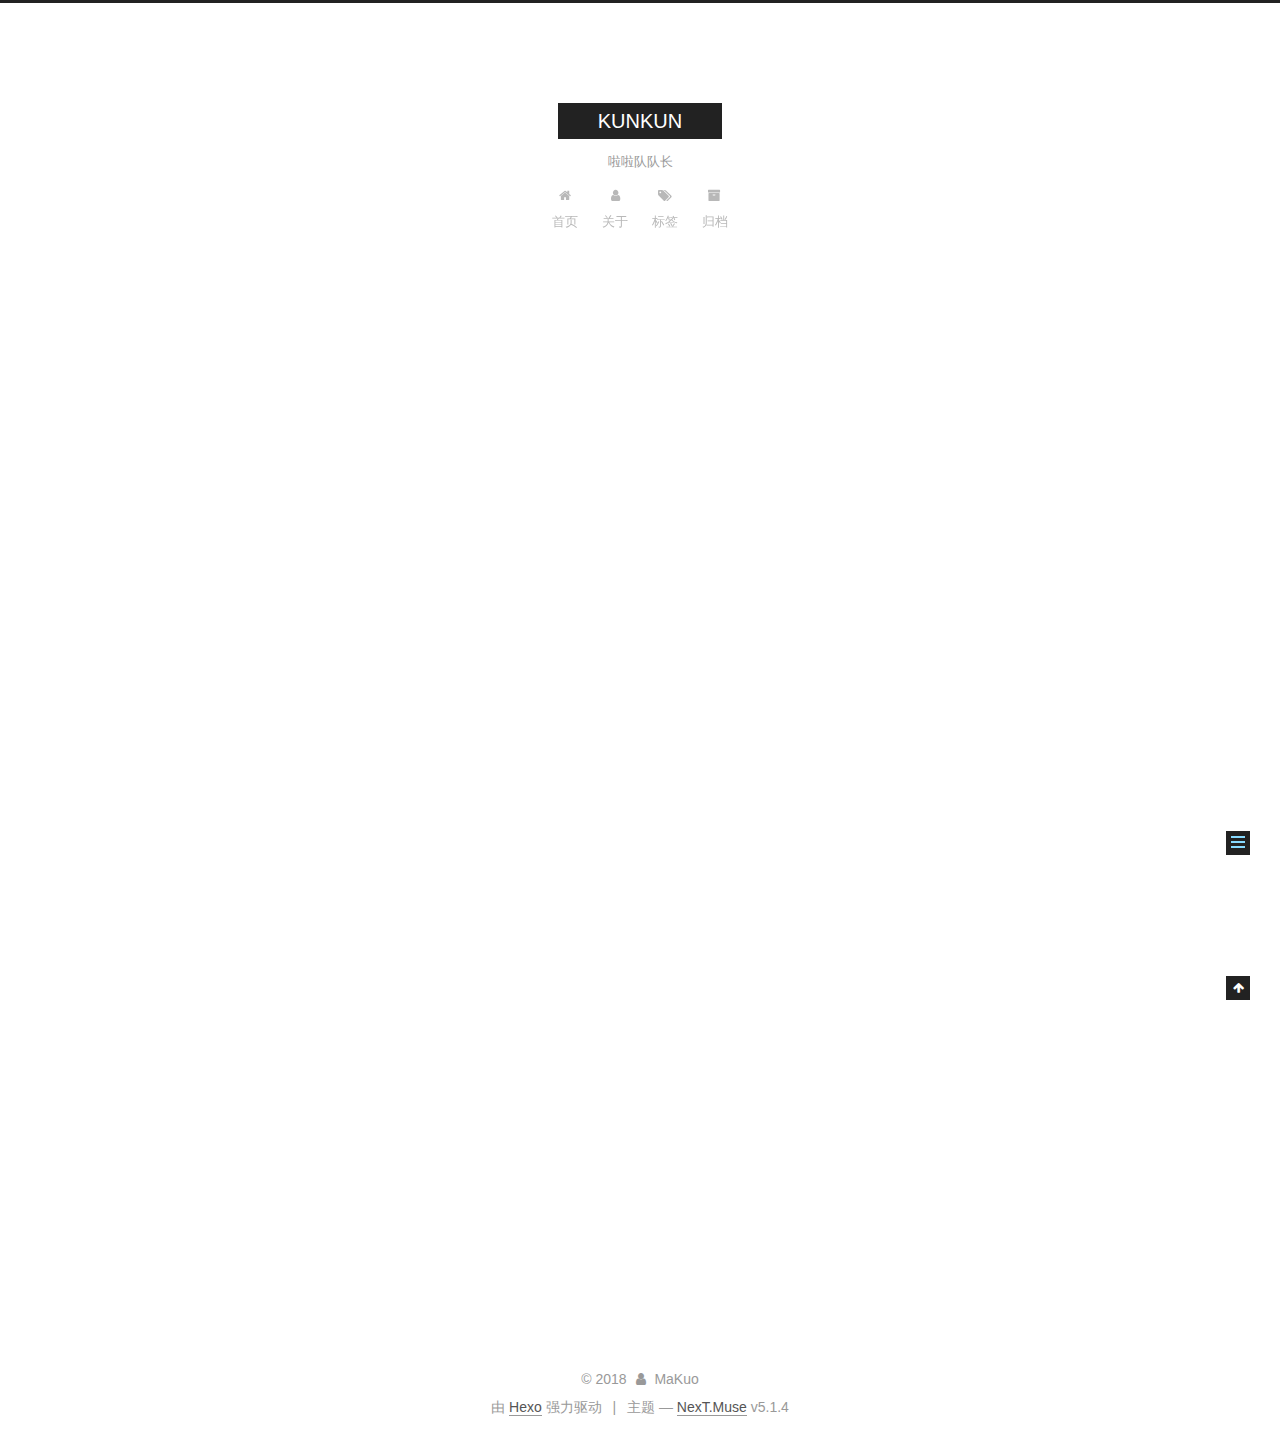
<file: 2018/05/18/hello-world/index.html>
<!DOCTYPE html>



  


<html class="theme-next muse use-motion" lang="zh-Hans">
<head>
  <meta charset="UTF-8"/>
<meta http-equiv="X-UA-Compatible" content="IE=edge" />
<meta name="viewport" content="width=device-width, initial-scale=1, maximum-scale=1"/>
<meta name="theme-color" content="#222">









<meta http-equiv="Cache-Control" content="no-transform" />
<meta http-equiv="Cache-Control" content="no-siteapp" />
















  
  
  <link href="/lib/fancybox/source/jquery.fancybox.css?v=2.1.5" rel="stylesheet" type="text/css" />







<link href="/lib/font-awesome/css/font-awesome.min.css?v=4.6.2" rel="stylesheet" type="text/css" />

<link href="/css/main.css?v=5.1.4" rel="stylesheet" type="text/css" />


  <link rel="apple-touch-icon" sizes="180x180" href="/images/apple-touch-icon-next.png?v=5.1.4">


  <link rel="icon" type="image/png" sizes="32x32" href="/images/favicon-32x32-next.png?v=5.1.4">


  <link rel="icon" type="image/png" sizes="16x16" href="/images/favicon-16x16-next.png?v=5.1.4">


  <link rel="mask-icon" href="/images/logo.svg?v=5.1.4" color="#222">





  <meta name="keywords" content="Hexo, NexT" />










<meta name="description" content="Welcome to Hexo! This is your very first post. Check documentation for more info. If you get any problems when using Hexo, you can find the answer in troubleshooting or you can ask me on GitHub. Quick">
<meta name="keywords" content="生活记忆">
<meta property="og:type" content="article">
<meta property="og:title" content="Hello World">
<meta property="og:url" content="http://yoursite.com/2018/05/18/hello-world/index.html">
<meta property="og:site_name" content="KUNKUN">
<meta property="og:description" content="Welcome to Hexo! This is your very first post. Check documentation for more info. If you get any problems when using Hexo, you can find the answer in troubleshooting or you can ask me on GitHub. Quick">
<meta property="og:locale" content="zh-Hans">
<meta property="og:updated_time" content="2018-05-18T08:44:29.220Z">
<meta name="twitter:card" content="summary">
<meta name="twitter:title" content="Hello World">
<meta name="twitter:description" content="Welcome to Hexo! This is your very first post. Check documentation for more info. If you get any problems when using Hexo, you can find the answer in troubleshooting or you can ask me on GitHub. Quick">



<script type="text/javascript" id="hexo.configurations">
  var NexT = window.NexT || {};
  var CONFIG = {
    root: '/',
    scheme: 'Muse',
    version: '5.1.4',
    sidebar: {"position":"left","display":"post","offset":12,"b2t":false,"scrollpercent":false,"onmobile":false},
    fancybox: true,
    tabs: true,
    motion: {"enable":true,"async":false,"transition":{"post_block":"fadeIn","post_header":"slideDownIn","post_body":"slideDownIn","coll_header":"slideLeftIn","sidebar":"slideUpIn"}},
    duoshuo: {
      userId: '0',
      author: '博主'
    },
    algolia: {
      applicationID: '',
      apiKey: '',
      indexName: '',
      hits: {"per_page":10},
      labels: {"input_placeholder":"Search for Posts","hits_empty":"We didn't find any results for the search: ${query}","hits_stats":"${hits} results found in ${time} ms"}
    }
  };
</script>



  <link rel="canonical" href="http://yoursite.com/2018/05/18/hello-world/"/>





  <title>Hello World | KUNKUN</title>
  








</head>

<body itemscope itemtype="http://schema.org/WebPage" lang="zh-Hans">

  
  
    
  

  <div class="container sidebar-position-left page-post-detail">
    <div class="headband"></div>

    <header id="header" class="header" itemscope itemtype="http://schema.org/WPHeader">
      <div class="header-inner"><div class="site-brand-wrapper">
  <div class="site-meta ">
    

    <div class="custom-logo-site-title">
      <a href="/"  class="brand" rel="start">
        <span class="logo-line-before"><i></i></span>
        <span class="site-title">KUNKUN</span>
        <span class="logo-line-after"><i></i></span>
      </a>
    </div>
      
        <p class="site-subtitle">啦啦队队长</p>
      
  </div>

  <div class="site-nav-toggle">
    <button>
      <span class="btn-bar"></span>
      <span class="btn-bar"></span>
      <span class="btn-bar"></span>
    </button>
  </div>
</div>

<nav class="site-nav">
  

  
    <ul id="menu" class="menu">
      
        
        <li class="menu-item menu-item-home">
          <a href="/" rel="section">
            
              <i class="menu-item-icon fa fa-fw fa-home"></i> <br />
            
            首页
          </a>
        </li>
      
        
        <li class="menu-item menu-item-about">
          <a href="/about/" rel="section">
            
              <i class="menu-item-icon fa fa-fw fa-user"></i> <br />
            
            关于
          </a>
        </li>
      
        
        <li class="menu-item menu-item-tags">
          <a href="/tags/" rel="section">
            
              <i class="menu-item-icon fa fa-fw fa-tags"></i> <br />
            
            标签
          </a>
        </li>
      
        
        <li class="menu-item menu-item-archives">
          <a href="/archives/" rel="section">
            
              <i class="menu-item-icon fa fa-fw fa-archive"></i> <br />
            
            归档
          </a>
        </li>
      

      
    </ul>
  

  
</nav>



 </div>
    </header>

    <main id="main" class="main">
      <div class="main-inner">
        <div class="content-wrap">
          <div id="content" class="content">
            

  <div id="posts" class="posts-expand">
    

  

  
  
  

  <article class="post post-type-normal" itemscope itemtype="http://schema.org/Article">
  
  
  
  <div class="post-block">
    <link itemprop="mainEntityOfPage" href="http://yoursite.com/2018/05/18/hello-world/">

    <span hidden itemprop="author" itemscope itemtype="http://schema.org/Person">
      <meta itemprop="name" content="MaKuo">
      <meta itemprop="description" content="">
      <meta itemprop="image" content="/images/avatar.gif">
    </span>

    <span hidden itemprop="publisher" itemscope itemtype="http://schema.org/Organization">
      <meta itemprop="name" content="KUNKUN">
    </span>

    
      <header class="post-header">

        
        
          <h1 class="post-title" itemprop="name headline">Hello World</h1>
        

        <div class="post-meta">
          <span class="post-time">
            
              <span class="post-meta-item-icon">
                <i class="fa fa-calendar-o"></i>
              </span>
              
                <span class="post-meta-item-text">发表于</span>
              
              <time title="创建于" itemprop="dateCreated datePublished" datetime="2018-05-18T16:44:29+08:00">
                2018-05-18
              </time>
            

            

            
          </span>

          

          
            
          

          
          

          

          

          

        </div>
      </header>
    

    
    
    
    <div class="post-body" itemprop="articleBody">

      
      

      
        <p>Welcome to <a href="https://hexo.io/" target="_blank" rel="noopener">Hexo</a>! This is your very first post. Check <a href="https://hexo.io/docs/" target="_blank" rel="noopener">documentation</a> for more info. If you get any problems when using Hexo, you can find the answer in <a href="https://hexo.io/docs/troubleshooting.html" target="_blank" rel="noopener">troubleshooting</a> or you can ask me on <a href="https://github.com/hexojs/hexo/issues" target="_blank" rel="noopener">GitHub</a>.</p>
<h2 id="Quick-Start"><a href="#Quick-Start" class="headerlink" title="Quick Start"></a>Quick Start</h2><h3 id="Create-a-new-post"><a href="#Create-a-new-post" class="headerlink" title="Create a new post"></a>Create a new post</h3><figure class="highlight bash"><table><tr><td class="gutter"><pre><span class="line">1</span><br></pre></td><td class="code"><pre><span class="line">$ hexo new <span class="string">"My New Post"</span></span><br></pre></td></tr></table></figure>
<p>More info: <a href="https://hexo.io/docs/writing.html" target="_blank" rel="noopener">Writing</a></p>
<h3 id="Run-server"><a href="#Run-server" class="headerlink" title="Run server"></a>Run server</h3><figure class="highlight bash"><table><tr><td class="gutter"><pre><span class="line">1</span><br></pre></td><td class="code"><pre><span class="line">$ hexo server</span><br></pre></td></tr></table></figure>
<p>More info: <a href="https://hexo.io/docs/server.html" target="_blank" rel="noopener">Server</a></p>
<h3 id="Generate-static-files"><a href="#Generate-static-files" class="headerlink" title="Generate static files"></a>Generate static files</h3><figure class="highlight bash"><table><tr><td class="gutter"><pre><span class="line">1</span><br></pre></td><td class="code"><pre><span class="line">$ hexo generate</span><br></pre></td></tr></table></figure>
<p>More info: <a href="https://hexo.io/docs/generating.html" target="_blank" rel="noopener">Generating</a></p>
<h3 id="Deploy-to-remote-sites"><a href="#Deploy-to-remote-sites" class="headerlink" title="Deploy to remote sites"></a>Deploy to remote sites</h3><figure class="highlight bash"><table><tr><td class="gutter"><pre><span class="line">1</span><br></pre></td><td class="code"><pre><span class="line">$ hexo deploy</span><br></pre></td></tr></table></figure>
<p>More info: <a href="https://hexo.io/docs/deployment.html" target="_blank" rel="noopener">Deployment</a></p>

      
    </div>
    
    
    

    

    

    

    <footer class="post-footer">
      

      
      
      

      

      
      
    </footer>
  </div>
  
  
  
  </article>



    <div class="post-spread">
      
    </div>
  </div>


          </div>
          


          

  



        </div>
        
          
  
  <div class="sidebar-toggle">
    <div class="sidebar-toggle-line-wrap">
      <span class="sidebar-toggle-line sidebar-toggle-line-first"></span>
      <span class="sidebar-toggle-line sidebar-toggle-line-middle"></span>
      <span class="sidebar-toggle-line sidebar-toggle-line-last"></span>
    </div>
  </div>

  <aside id="sidebar" class="sidebar">
    
    <div class="sidebar-inner">

      

      
        <ul class="sidebar-nav motion-element">
          <li class="sidebar-nav-toc sidebar-nav-active" data-target="post-toc-wrap">
            文章目录
          </li>
          <li class="sidebar-nav-overview" data-target="site-overview-wrap">
            站点概览
          </li>
        </ul>
      

      <section class="site-overview-wrap sidebar-panel">
        <div class="site-overview">
          <div class="site-author motion-element" itemprop="author" itemscope itemtype="http://schema.org/Person">
            
              <p class="site-author-name" itemprop="name">MaKuo</p>
              <p class="site-description motion-element" itemprop="description">一个人的故事</p>
          </div>

          <nav class="site-state motion-element">

            
              <div class="site-state-item site-state-posts">
              
                <a href="/archives/">
              
                  <span class="site-state-item-count">1</span>
                  <span class="site-state-item-name">日志</span>
                </a>
              </div>
            

            

            

          </nav>

          

          

          
          

          
          

          

        </div>
      </section>

      
      <!--noindex-->
        <section class="post-toc-wrap motion-element sidebar-panel sidebar-panel-active">
          <div class="post-toc">

            
              
            

            
              <div class="post-toc-content"><ol class="nav"><li class="nav-item nav-level-2"><a class="nav-link" href="#Quick-Start"><span class="nav-number">1.</span> <span class="nav-text">Quick Start</span></a><ol class="nav-child"><li class="nav-item nav-level-3"><a class="nav-link" href="#Create-a-new-post"><span class="nav-number">1.1.</span> <span class="nav-text">Create a new post</span></a></li><li class="nav-item nav-level-3"><a class="nav-link" href="#Run-server"><span class="nav-number">1.2.</span> <span class="nav-text">Run server</span></a></li><li class="nav-item nav-level-3"><a class="nav-link" href="#Generate-static-files"><span class="nav-number">1.3.</span> <span class="nav-text">Generate static files</span></a></li><li class="nav-item nav-level-3"><a class="nav-link" href="#Deploy-to-remote-sites"><span class="nav-number">1.4.</span> <span class="nav-text">Deploy to remote sites</span></a></li></ol></li></ol></div>
            

          </div>
        </section>
      <!--/noindex-->
      

      

    </div>
  </aside>


        
      </div>
    </main>

    <footer id="footer" class="footer">
      <div class="footer-inner">
        <div class="copyright">&copy; <span itemprop="copyrightYear">2018</span>
  <span class="with-love">
    <i class="fa fa-user"></i>
  </span>
  <span class="author" itemprop="copyrightHolder">MaKuo</span>

  
</div>


  <div class="powered-by">由 <a class="theme-link" target="_blank" href="https://hexo.io">Hexo</a> 强力驱动</div>



  <span class="post-meta-divider">|</span>



  <div class="theme-info">主题 &mdash; <a class="theme-link" target="_blank" href="https://github.com/iissnan/hexo-theme-next">NexT.Muse</a> v5.1.4</div>




        







        
      </div>
    </footer>

    
      <div class="back-to-top">
        <i class="fa fa-arrow-up"></i>
        
      </div>
    

    

  </div>

  

<script type="text/javascript">
  if (Object.prototype.toString.call(window.Promise) !== '[object Function]') {
    window.Promise = null;
  }
</script>









  












  
  
    <script type="text/javascript" src="/lib/jquery/index.js?v=2.1.3"></script>
  

  
  
    <script type="text/javascript" src="/lib/fastclick/lib/fastclick.min.js?v=1.0.6"></script>
  

  
  
    <script type="text/javascript" src="/lib/jquery_lazyload/jquery.lazyload.js?v=1.9.7"></script>
  

  
  
    <script type="text/javascript" src="/lib/velocity/velocity.min.js?v=1.2.1"></script>
  

  
  
    <script type="text/javascript" src="/lib/velocity/velocity.ui.min.js?v=1.2.1"></script>
  

  
  
    <script type="text/javascript" src="/lib/fancybox/source/jquery.fancybox.pack.js?v=2.1.5"></script>
  


  


  <script type="text/javascript" src="/js/src/utils.js?v=5.1.4"></script>

  <script type="text/javascript" src="/js/src/motion.js?v=5.1.4"></script>



  
  

  
  <script type="text/javascript" src="/js/src/scrollspy.js?v=5.1.4"></script>
<script type="text/javascript" src="/js/src/post-details.js?v=5.1.4"></script>



  


  <script type="text/javascript" src="/js/src/bootstrap.js?v=5.1.4"></script>



  


  




	





  





  












  





  

  

  

  
  

  

  

  

</body>
</html>
</file>
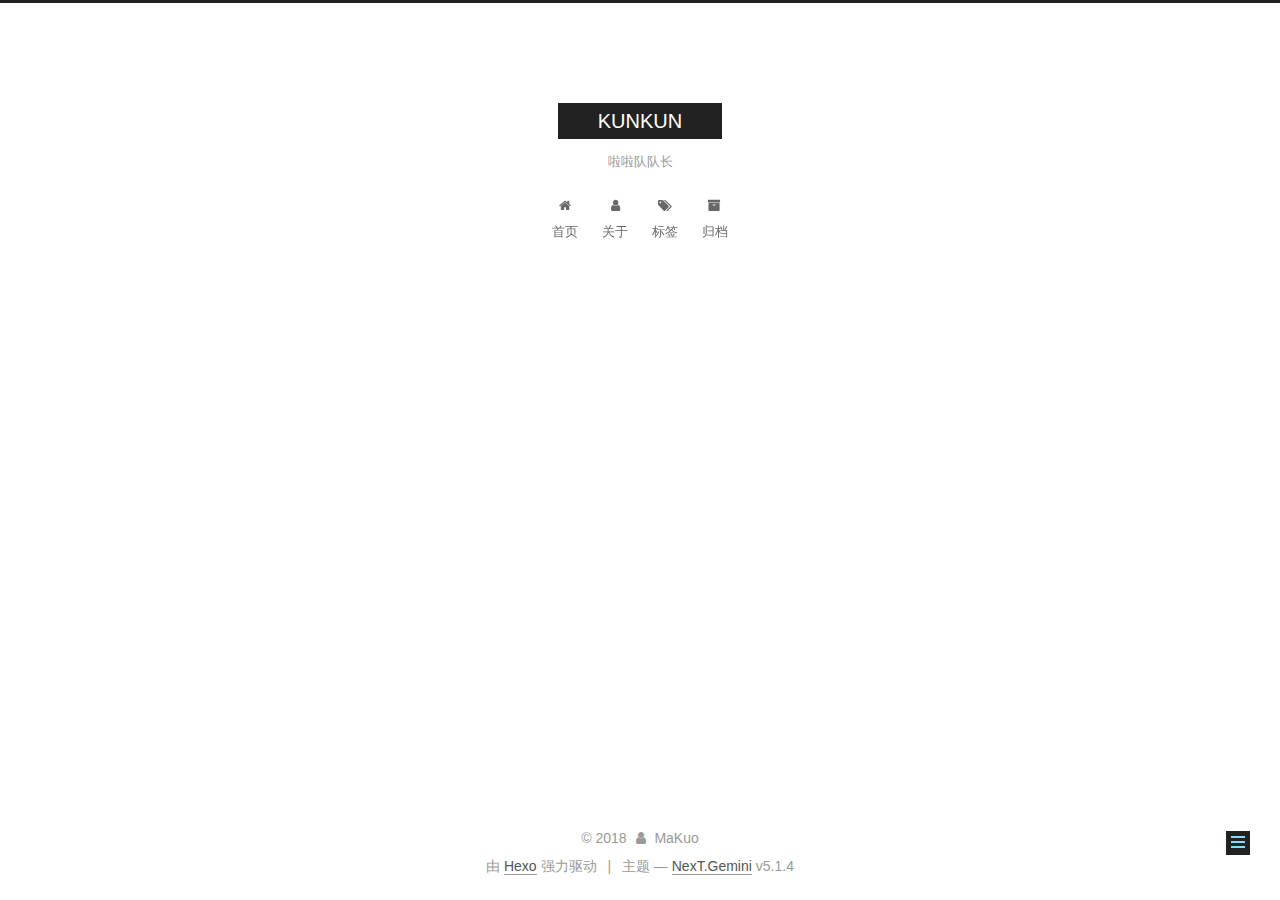
<file: 2018/05/18/大家好/index.html>
<!DOCTYPE html>



  


<html class="theme-next gemini use-motion" lang="zh-Hans">
<head>
  <meta charset="UTF-8"/>
<meta http-equiv="X-UA-Compatible" content="IE=edge" />
<meta name="viewport" content="width=device-width, initial-scale=1, maximum-scale=1"/>
<meta name="theme-color" content="#222">









<meta http-equiv="Cache-Control" content="no-transform" />
<meta http-equiv="Cache-Control" content="no-siteapp" />
















  
  
  <link href="/lib/fancybox/source/jquery.fancybox.css?v=2.1.5" rel="stylesheet" type="text/css" />







<link href="/lib/font-awesome/css/font-awesome.min.css?v=4.6.2" rel="stylesheet" type="text/css" />

<link href="/css/main.css?v=5.1.4" rel="stylesheet" type="text/css" />


  <link rel="apple-touch-icon" sizes="180x180" href="/images/apple-touch-icon-next.png?v=5.1.4">


  <link rel="icon" type="image/png" sizes="32x32" href="/images/favicon-32x32-next.png?v=5.1.4">


  <link rel="icon" type="image/png" sizes="16x16" href="/images/favicon-16x16-next.png?v=5.1.4">


  <link rel="mask-icon" href="/images/logo.svg?v=5.1.4" color="#222">





  <meta name="keywords" content="Hexo, NexT" />










<meta name="description" content="这是MaKuo的博客，私人领地，神圣不可侵犯，因为这里有太多的喜怒哀乐，爱恨情仇。。。">
<meta name="keywords" content="生活记忆">
<meta property="og:type" content="article">
<meta property="og:title" content="大家好">
<meta property="og:url" content="http://yoursite.com/2018/05/18/大家好/index.html">
<meta property="og:site_name" content="KUNKUN">
<meta property="og:description" content="这是MaKuo的博客，私人领地，神圣不可侵犯，因为这里有太多的喜怒哀乐，爱恨情仇。。。">
<meta property="og:locale" content="zh-Hans">
<meta property="og:updated_time" content="2018-05-18T09:58:31.828Z">
<meta name="twitter:card" content="summary">
<meta name="twitter:title" content="大家好">
<meta name="twitter:description" content="这是MaKuo的博客，私人领地，神圣不可侵犯，因为这里有太多的喜怒哀乐，爱恨情仇。。。">



<script type="text/javascript" id="hexo.configurations">
  var NexT = window.NexT || {};
  var CONFIG = {
    root: '/',
    scheme: 'Gemini',
    version: '5.1.4',
    sidebar: {"position":"left","display":"post","offset":12,"b2t":false,"scrollpercent":false,"onmobile":false},
    fancybox: true,
    tabs: true,
    motion: {"enable":true,"async":false,"transition":{"post_block":"fadeIn","post_header":"slideDownIn","post_body":"slideDownIn","coll_header":"slideLeftIn","sidebar":"slideUpIn"}},
    duoshuo: {
      userId: '0',
      author: '博主'
    },
    algolia: {
      applicationID: '',
      apiKey: '',
      indexName: '',
      hits: {"per_page":10},
      labels: {"input_placeholder":"Search for Posts","hits_empty":"We didn't find any results for the search: ${query}","hits_stats":"${hits} results found in ${time} ms"}
    }
  };
</script>



  <link rel="canonical" href="http://yoursite.com/2018/05/18/大家好/"/>





  <title>大家好 | KUNKUN</title>
  








</head>

<body itemscope itemtype="http://schema.org/WebPage" lang="zh-Hans">

  
  
    
  

  <div class="container sidebar-position-left page-post-detail">
    <div class="headband"></div>

    <header id="header" class="header" itemscope itemtype="http://schema.org/WPHeader">
      <div class="header-inner"><div class="site-brand-wrapper">
  <div class="site-meta ">
    

    <div class="custom-logo-site-title">
      <a href="/"  class="brand" rel="start">
        <span class="logo-line-before"><i></i></span>
        <span class="site-title">KUNKUN</span>
        <span class="logo-line-after"><i></i></span>
      </a>
    </div>
      
        <p class="site-subtitle">啦啦队队长</p>
      
  </div>

  <div class="site-nav-toggle">
    <button>
      <span class="btn-bar"></span>
      <span class="btn-bar"></span>
      <span class="btn-bar"></span>
    </button>
  </div>
</div>

<nav class="site-nav">
  

  
    <ul id="menu" class="menu">
      
        
        <li class="menu-item menu-item-home">
          <a href="/" rel="section">
            
              <i class="menu-item-icon fa fa-fw fa-home"></i> <br />
            
            首页
          </a>
        </li>
      
        
        <li class="menu-item menu-item-about">
          <a href="/about/" rel="section">
            
              <i class="menu-item-icon fa fa-fw fa-user"></i> <br />
            
            关于
          </a>
        </li>
      
        
        <li class="menu-item menu-item-tags">
          <a href="/tags/" rel="section">
            
              <i class="menu-item-icon fa fa-fw fa-tags"></i> <br />
            
            标签
          </a>
        </li>
      
        
        <li class="menu-item menu-item-archives">
          <a href="/archives/" rel="section">
            
              <i class="menu-item-icon fa fa-fw fa-archive"></i> <br />
            
            归档
          </a>
        </li>
      

      
    </ul>
  

  
</nav>



 </div>
    </header>

    <main id="main" class="main">
      <div class="main-inner">
        <div class="content-wrap">
          <div id="content" class="content">
            

  <div id="posts" class="posts-expand">
    

  

  
  
  

  <article class="post post-type-normal" itemscope itemtype="http://schema.org/Article">
  
  
  
  <div class="post-block">
    <link itemprop="mainEntityOfPage" href="http://yoursite.com/2018/05/18/大家好/">

    <span hidden itemprop="author" itemscope itemtype="http://schema.org/Person">
      <meta itemprop="name" content="MaKuo">
      <meta itemprop="description" content="">
      <meta itemprop="image" content="/images/avatar.jpg">
    </span>

    <span hidden itemprop="publisher" itemscope itemtype="http://schema.org/Organization">
      <meta itemprop="name" content="KUNKUN">
    </span>

    
      <header class="post-header">

        
        
          <h1 class="post-title" itemprop="name headline">大家好</h1>
        

        <div class="post-meta">
          <span class="post-time">
            
              <span class="post-meta-item-icon">
                <i class="fa fa-calendar-o"></i>
              </span>
              
                <span class="post-meta-item-text">发表于</span>
              
              <time title="创建于" itemprop="dateCreated datePublished" datetime="2018-05-18T17:56:49+08:00">
                2018-05-18
              </time>
            

            

            
          </span>

          

          
            
          

          
          

          

          

          

        </div>
      </header>
    

    
    
    
    <div class="post-body" itemprop="articleBody">

      
      

      
        <p>这是MaKuo的博客，私人领地，神圣不可侵犯，因为这里有太多的喜怒哀乐，爱恨情仇。。。</p>

      
    </div>
    
    
    

    

    

    

    <footer class="post-footer">
      

      
      
      

      

      
      
    </footer>
  </div>
  
  
  
  </article>



    <div class="post-spread">
      
    </div>
  </div>


          </div>
          


          

  



        </div>
        
          
  
  <div class="sidebar-toggle">
    <div class="sidebar-toggle-line-wrap">
      <span class="sidebar-toggle-line sidebar-toggle-line-first"></span>
      <span class="sidebar-toggle-line sidebar-toggle-line-middle"></span>
      <span class="sidebar-toggle-line sidebar-toggle-line-last"></span>
    </div>
  </div>

  <aside id="sidebar" class="sidebar">
    
    <div class="sidebar-inner">

      

      

      <section class="site-overview-wrap sidebar-panel sidebar-panel-active">
        <div class="site-overview">
          <div class="site-author motion-element" itemprop="author" itemscope itemtype="http://schema.org/Person">
            
              <img class="site-author-image" itemprop="image"
                src="/images/avatar.jpg"
                alt="MaKuo" />
            
              <p class="site-author-name" itemprop="name">MaKuo</p>
              <p class="site-description motion-element" itemprop="description">你找吧，你能找到比我可爱的，我给你掐死他！</p>
          </div>

          <nav class="site-state motion-element">

            
              <div class="site-state-item site-state-posts">
              
                <a href="/archives/">
              
                  <span class="site-state-item-count">1</span>
                  <span class="site-state-item-name">日志</span>
                </a>
              </div>
            

            

            

          </nav>

          

          

          
          

          
          

          

        </div>
      </section>

      

      

    </div>
  </aside>


        
      </div>
    </main>

    <footer id="footer" class="footer">
      <div class="footer-inner">
        <div class="copyright">&copy; <span itemprop="copyrightYear">2018</span>
  <span class="with-love">
    <i class="fa fa-user"></i>
  </span>
  <span class="author" itemprop="copyrightHolder">MaKuo</span>

  
</div>


  <div class="powered-by">由 <a class="theme-link" target="_blank" href="https://hexo.io">Hexo</a> 强力驱动</div>



  <span class="post-meta-divider">|</span>



  <div class="theme-info">主题 &mdash; <a class="theme-link" target="_blank" href="https://github.com/iissnan/hexo-theme-next">NexT.Gemini</a> v5.1.4</div>




        







        
      </div>
    </footer>

    
      <div class="back-to-top">
        <i class="fa fa-arrow-up"></i>
        
      </div>
    

    

  </div>

  

<script type="text/javascript">
  if (Object.prototype.toString.call(window.Promise) !== '[object Function]') {
    window.Promise = null;
  }
</script>









  












  
  
    <script type="text/javascript" src="/lib/jquery/index.js?v=2.1.3"></script>
  

  
  
    <script type="text/javascript" src="/lib/fastclick/lib/fastclick.min.js?v=1.0.6"></script>
  

  
  
    <script type="text/javascript" src="/lib/jquery_lazyload/jquery.lazyload.js?v=1.9.7"></script>
  

  
  
    <script type="text/javascript" src="/lib/velocity/velocity.min.js?v=1.2.1"></script>
  

  
  
    <script type="text/javascript" src="/lib/velocity/velocity.ui.min.js?v=1.2.1"></script>
  

  
  
    <script type="text/javascript" src="/lib/fancybox/source/jquery.fancybox.pack.js?v=2.1.5"></script>
  


  


  <script type="text/javascript" src="/js/src/utils.js?v=5.1.4"></script>

  <script type="text/javascript" src="/js/src/motion.js?v=5.1.4"></script>



  
  


  <script type="text/javascript" src="/js/src/affix.js?v=5.1.4"></script>

  <script type="text/javascript" src="/js/src/schemes/pisces.js?v=5.1.4"></script>



  
  <script type="text/javascript" src="/js/src/scrollspy.js?v=5.1.4"></script>
<script type="text/javascript" src="/js/src/post-details.js?v=5.1.4"></script>



  


  <script type="text/javascript" src="/js/src/bootstrap.js?v=5.1.4"></script>



  


  




	





  





  












  





  

  

  

  
  

  

  

  

</body>
</html>
</file>
<file: css/main.css>
/* normalize.css v3.0.2 | MIT License | git.io/normalize */
html {
  font-family: sans-serif; /* 1 */
  -ms-text-size-adjust: 100%; /* 2 */
  -webkit-text-size-adjust: 100%; /* 2 */
}
body {
  margin: 0;
}
article,
aside,
details,
figcaption,
figure,
footer,
header,
hgroup,
main,
menu,
nav,
section,
summary {
  display: block;
}
audio,
canvas,
progress,
video {
  display: inline-block; /* 1 */
  vertical-align: baseline; /* 2 */
}
audio:not([controls]) {
  display: none;
  height: 0;
}
[hidden],
template {
  display: none;
}
a {
  background-color: transparent;
}
a:active,
a:hover {
  outline: 0;
}
abbr[title] {
  border-bottom: 1px dotted;
}
b,
strong {
  font-weight: bold;
}
dfn {
  font-style: italic;
}
h1 {
  font-size: 2em;
  margin: 0.67em 0;
}
mark {
  background: #ff0;
  color: #000;
}
small {
  font-size: 80%;
}
sub,
sup {
  font-size: 75%;
  line-height: 0;
  position: relative;
  vertical-align: baseline;
}
sup {
  top: -0.5em;
}
sub {
  bottom: -0.25em;
}
img {
  border: 0;
}
svg:not(:root) {
  overflow: hidden;
}
figure {
  margin: 1em 40px;
}
hr {
  -moz-box-sizing: content-box;
  box-sizing: content-box;
  height: 0;
}
pre {
  overflow: auto;
}
code,
kbd,
pre,
samp {
  font-family: monospace, monospace;
  font-size: 1em;
}
button,
input,
optgroup,
select,
textarea {
  color: inherit; /* 1 */
  font: inherit; /* 2 */
  margin: 0; /* 3 */
}
button {
  overflow: visible;
}
button,
select {
  text-transform: none;
}
button,
html input[type="button"],
input[type="reset"],
input[type="submit"] {
  -webkit-appearance: button; /* 2 */
  cursor: pointer; /* 3 */
}
button[disabled],
html input[disabled] {
  cursor: default;
}
button::-moz-focus-inner,
input::-moz-focus-inner {
  border: 0;
  padding: 0;
}
input {
  line-height: normal;
}
input[type="checkbox"],
input[type="radio"] {
  box-sizing: border-box; /* 1 */
  padding: 0; /* 2 */
}
input[type="number"]::-webkit-inner-spin-button,
input[type="number"]::-webkit-outer-spin-button {
  height: auto;
}
input[type="search"] {
  -webkit-appearance: textfield; /* 1 */
  -moz-box-sizing: content-box;
  -webkit-box-sizing: content-box; /* 2 */
  box-sizing: content-box;
}
input[type="search"]::-webkit-search-cancel-button,
input[type="search"]::-webkit-search-decoration {
  -webkit-appearance: none;
}
fieldset {
  border: 1px solid #c0c0c0;
  margin: 0 2px;
  padding: 0.35em 0.625em 0.75em;
}
legend {
  border: 0; /* 1 */
  padding: 0; /* 2 */
}
textarea {
  overflow: auto;
}
optgroup {
  font-weight: bold;
}
table {
  border-collapse: collapse;
  border-spacing: 0;
}
td,
th {
  padding: 0;
}
::selection {
  background: #262a30;
  color: #fff;
}
body {
  position: relative;
  font-family: 'Lato', "PingFang SC", "Microsoft YaHei", sans-serif;
  font-size: 14px;
  line-height: 2;
  color: #555;
  background: #fff;
}
@media (max-width: 767px) {
  body {
    padding-right: 0 !important;
  }
}
@media (min-width: 768px) and (max-width: 991px) {
  body {
    padding-right: 0 !important;
  }
}
@media (min-width: 1600px) {
  body {
    font-size: 16px;
  }
}
h1,
h2,
h3,
h4,
h5,
h6 {
  margin: 0;
  padding: 0;
  font-weight: bold;
  line-height: 1.5;
  font-family: 'Lato', "PingFang SC", "Microsoft YaHei", sans-serif;
}
h2,
h3,
h4,
h5,
h6 {
  margin: 20px 0 15px;
}
h1 {
  font-size: 22px;
}
@media (max-width: 767px) {
  h1 {
    font-size: 18px;
  }
}
h2 {
  font-size: 20px;
}
@media (max-width: 767px) {
  h2 {
    font-size: 16px;
  }
}
h3 {
  font-size: 18px;
}
@media (max-width: 767px) {
  h3 {
    font-size: 14px;
  }
}
h4 {
  font-size: 16px;
}
@media (max-width: 767px) {
  h4 {
    font-size: 12px;
  }
}
h5 {
  font-size: 14px;
}
@media (max-width: 767px) {
  h5 {
    font-size: 10px;
  }
}
h6 {
  font-size: 12px;
}
@media (max-width: 767px) {
  h6 {
    font-size: 8px;
  }
}
p {
  margin: 0 0 20px 0;
}
a {
  color: #555;
  text-decoration: none;
  outline: none;
  border-bottom: 1px solid #999;
  word-wrap: break-word;
}
a:hover {
  color: #222;
  border-bottom-color: #222;
}
blockquote {
  margin: 0;
  padding: 0;
}
img {
  display: block;
  margin: auto;
  max-width: 100%;
  height: auto;
}
hr {
  margin: 40px 0;
  height: 3px;
  border: none;
  background-color: #ddd;
  background-image: repeating-linear-gradient(-45deg, #fff, #fff 4px, transparent 4px, transparent 8px);
}
blockquote {
  padding: 0 15px;
  color: #666;
  border-left: 4px solid #ddd;
}
blockquote cite::before {
  content: "-";
  padding: 0 5px;
}
dt {
  font-weight: 700;
}
dd {
  margin: 0;
  padding: 0;
}
kbd {
  border: 1px solid #ccc;
  border-radius: 0.2em;
  box-shadow: 0.1em 0.1em 0.2em rgba(0,0,0,0.1);
  background-color: #f9f9f9;
  font-family: inherit;
  background-image: -webkit-linear-gradient(top, #eee, #fff, #eee);
  padding: 0.1em 0.3em;
  white-space: nowrap;
}
.text-left {
  text-align: left;
}
.text-center {
  text-align: center;
}
.text-right {
  text-align: right;
}
.text-justify {
  text-align: justify;
}
.text-nowrap {
  white-space: nowrap;
}
.text-lowercase {
  text-transform: lowercase;
}
.text-uppercase {
  text-transform: uppercase;
}
.text-capitalize {
  text-transform: capitalize;
}
.center-block {
  display: block;
  margin-left: auto;
  margin-right: auto;
}
.clearfix:before,
.clearfix:after {
  content: " ";
  display: table;
}
.clearfix:after {
  clear: both;
}
.pullquote {
  width: 45%;
}
.pullquote.left {
  float: left;
  margin-left: 5px;
  margin-right: 10px;
}
.pullquote.right {
  float: right;
  margin-left: 10px;
  margin-right: 5px;
}
.affix.affix.affix {
  position: fixed;
}
.translation {
  margin-top: -20px;
  font-size: 14px;
  color: #999;
}
.scrollbar-measure {
  width: 100px;
  height: 100px;
  overflow: scroll;
  position: absolute;
  top: -9999px;
}
.use-motion .motion-element {
  opacity: 0;
}
table {
  margin: 20px 0;
  width: 100%;
  border-collapse: collapse;
  border-spacing: 0;
  border: 1px solid #ddd;
  font-size: 14px;
  table-layout: fixed;
  word-wrap: break-all;
}
table>tbody>tr:nth-of-type(odd) {
  background-color: #f9f9f9;
}
table>tbody>tr:hover {
  background-color: #f5f5f5;
}
caption,
th,
td {
  padding: 8px;
  text-align: left;
  vertical-align: middle;
  font-weight: normal;
}
th,
td {
  border-bottom: 3px solid #ddd;
  border-right: 1px solid #eee;
}
th {
  padding-bottom: 10px;
  font-weight: 700;
}
td {
  border-bottom-width: 1px;
}
html,
body {
  height: 100%;
}
.container {
  position: relative;
  min-height: 100%;
}
.header-inner {
  margin: 0 auto;
  padding: 100px 0 70px;
  width: 700px;
}
@media (min-width: 1600px) {
  .container .header-inner {
    width: 900px;
  }
}
.main {
  padding-bottom: 150px;
}
.main-inner {
  margin: 0 auto;
  width: 700px;
}
@media (min-width: 1600px) {
  .container .main-inner {
    width: 900px;
  }
}
.footer {
  position: absolute;
  left: 0;
  bottom: 0;
  width: 100%;
  min-height: 50px;
}
.footer-inner {
  box-sizing: border-box;
  margin: 20px auto;
  width: 700px;
}
@media (min-width: 1600px) {
  .container .footer-inner {
    width: 900px;
  }
}
pre,
.highlight {
  overflow: auto;
  margin: 20px 0;
  padding: 0;
  font-size: 13px;
  color: #4d4d4c;
  background: #f7f7f7;
  line-height: 1.6;
}
pre,
code {
  font-family: consolas, Menlo, "PingFang SC", "Microsoft YaHei", monospace;
}
code {
  padding: 2px 4px;
  word-wrap: break-word;
  color: #555;
  background: #eee;
  border-radius: 3px;
  font-size: 13px;
}
pre {
  padding: 10px;
}
pre code {
  padding: 0;
  color: #4d4d4c;
  background: none;
  text-shadow: none;
}
.highlight {
  border-radius: 1px;
}
.highlight pre {
  border: none;
  margin: 0;
  padding: 10px 0;
}
.highlight table {
  margin: 0;
  width: auto;
  border: none;
}
.highlight td {
  border: none;
  padding: 0;
}
.highlight figcaption {
  font-size: 1em;
  color: #4d4d4c;
  line-height: 1em;
  margin-bottom: 1em;
}
.highlight figcaption:before,
.highlight figcaption:after {
  content: " ";
  display: table;
}
.highlight figcaption:after {
  clear: both;
}
.highlight figcaption a {
  float: right;
  color: #4d4d4c;
}
.highlight figcaption a:hover {
  border-bottom-color: #4d4d4c;
}
.highlight .gutter pre {
  padding-left: 10px;
  padding-right: 10px;
  color: #869194;
  text-align: right;
  background-color: #eff2f3;
}
.highlight .code pre {
  width: 100%;
  padding-left: 10px;
  padding-right: 10px;
  background-color: #f7f7f7;
}
.highlight .line {
  height: 20px;
}
.gutter {
  -webkit-user-select: none;
  -moz-user-select: none;
  -ms-user-select: none;
  user-select: none;
}
.gist table {
  width: auto;
}
.gist table td {
  border: none;
}
pre .deletion {
  background: #fdd;
}
pre .addition {
  background: #dfd;
}
pre .meta {
  color: #8959a8;
}
pre .comment {
  color: #8e908c;
}
pre .variable,
pre .attribute,
pre .tag,
pre .regexp,
pre .ruby .constant,
pre .xml .tag .title,
pre .xml .pi,
pre .xml .doctype,
pre .html .doctype,
pre .css .id,
pre .css .class,
pre .css .pseudo {
  color: #c82829;
}
pre .number,
pre .preprocessor,
pre .built_in,
pre .literal,
pre .params,
pre .constant,
pre .command {
  color: #f5871f;
}
pre .ruby .class .title,
pre .css .rules .attribute,
pre .string,
pre .value,
pre .inheritance,
pre .header,
pre .ruby .symbol,
pre .xml .cdata,
pre .special,
pre .number,
pre .formula {
  color: #718c00;
}
pre .title,
pre .css .hexcolor {
  color: #3e999f;
}
pre .function,
pre .python .decorator,
pre .python .title,
pre .ruby .function .title,
pre .ruby .title .keyword,
pre .perl .sub,
pre .javascript .title,
pre .coffeescript .title {
  color: #4271ae;
}
pre .keyword,
pre .javascript .function {
  color: #8959a8;
}
.full-image.full-image.full-image.full-image {
  border: none;
  max-width: 100%;
  width: auto;
  margin: 20px auto 25px;
}
@media (min-width: 992px) {
  .full-image.full-image.full-image.full-image {
    max-width: none;
    width: 110%;
    margin: 25px -5%;
  }
}
.blockquote-center,
.page-home .post-type-quote blockquote,
.page-post-detail .post-type-quote blockquote {
  position: relative;
  margin: 40px 0;
  padding: 0;
  border-left: none;
  text-align: center;
}
.blockquote-center::before,
.page-home .post-type-quote blockquote::before,
.page-post-detail .post-type-quote blockquote::before,
.blockquote-center::after,
.page-home .post-type-quote blockquote::after,
.page-post-detail .post-type-quote blockquote::after {
  position: absolute;
  content: ' ';
  display: block;
  width: 100%;
  height: 24px;
  opacity: 0.2;
  background-repeat: no-repeat;
  background-position: 0 -6px;
  background-size: 22px 22px;
}
.blockquote-center::before,
.page-home .post-type-quote blockquote::before,
.page-post-detail .post-type-quote blockquote::before {
  top: -20px;
  background-image: url("../images/quote-l.svg");
  border-top: 1px solid #ccc;
}
.blockquote-center::after,
.page-home .post-type-quote blockquote::after,
.page-post-detail .post-type-quote blockquote::after {
  bottom: -20px;
  background-image: url("../images/quote-r.svg");
  border-bottom: 1px solid #ccc;
  background-position: 100% 8px;
}
.blockquote-center p,
.page-home .post-type-quote blockquote p,
.page-post-detail .post-type-quote blockquote p,
.blockquote-center div,
.page-home .post-type-quote blockquote div,
.page-post-detail .post-type-quote blockquote div {
  text-align: center;
}
.post .post-body .group-picture img {
  box-sizing: border-box;
  padding: 0 3px;
  border: none;
}
.post .group-picture-row {
  overflow: hidden;
  margin-top: 6px;
}
.post .group-picture-row:first-child {
  margin-top: 0;
}
.post .group-picture-column {
  float: left;
}
.page-post-detail .post-body .group-picture-column {
  float: none;
  margin-top: 10px;
  width: auto !important;
}
.page-post-detail .post-body .group-picture-column img {
  margin: 0 auto;
}
.page-archive .group-picture-container {
  overflow: hidden;
}
.page-archive .group-picture-row {
  float: left;
}
.page-archive .group-picture-row:first-child {
  margin-top: 6px;
}
.page-archive .group-picture-column {
  max-width: 150px;
  max-height: 150px;
}
.post-body .note {
  position: relative;
  padding: 15px;
  margin-bottom: 20px;
  border: 1px solid #eee;
  border-left-width: 5px;
  border-radius: 3px;
}
.post-body .note h2,
.post-body .note h3,
.post-body .note h4,
.post-body .note h5,
.post-body .note h6 {
  margin-top: 0;
  margin-bottom: 0;
  border-bottom: initial;
  padding-top: 0 !important;
}
.post-body .note p:first-child,
.post-body .note ul:first-child,
.post-body .note ol:first-child,
.post-body .note table:first-child,
.post-body .note pre:first-child,
.post-body .note blockquote:first-child {
  margin-top: 0;
}
.post-body .note p:last-child,
.post-body .note ul:last-child,
.post-body .note ol:last-child,
.post-body .note table:last-child,
.post-body .note pre:last-child,
.post-body .note blockquote:last-child {
  margin-bottom: 0;
}
.post-body .note.default {
  border-left-color: #777;
}
.post-body .note.default h2,
.post-body .note.default h3,
.post-body .note.default h4,
.post-body .note.default h5,
.post-body .note.default h6 {
  color: #777;
}
.post-body .note.primary {
  border-left-color: #6f42c1;
}
.post-body .note.primary h2,
.post-body .note.primary h3,
.post-body .note.primary h4,
.post-body .note.primary h5,
.post-body .note.primary h6 {
  color: #6f42c1;
}
.post-body .note.info {
  border-left-color: #428bca;
}
.post-body .note.info h2,
.post-body .note.info h3,
.post-body .note.info h4,
.post-body .note.info h5,
.post-body .note.info h6 {
  color: #428bca;
}
.post-body .note.success {
  border-left-color: #5cb85c;
}
.post-body .note.success h2,
.post-body .note.success h3,
.post-body .note.success h4,
.post-body .note.success h5,
.post-body .note.success h6 {
  color: #5cb85c;
}
.post-body .note.warning {
  border-left-color: #f0ad4e;
}
.post-body .note.warning h2,
.post-body .note.warning h3,
.post-body .note.warning h4,
.post-body .note.warning h5,
.post-body .note.warning h6 {
  color: #f0ad4e;
}
.post-body .note.danger {
  border-left-color: #d9534f;
}
.post-body .note.danger h2,
.post-body .note.danger h3,
.post-body .note.danger h4,
.post-body .note.danger h5,
.post-body .note.danger h6 {
  color: #d9534f;
}
.post-body .label {
  display: inline;
  padding: 0 2px;
  white-space: nowrap;
}
.post-body .label.default {
  background-color: #f0f0f0;
}
.post-body .label.primary {
  background-color: #efe6f7;
}
.post-body .label.info {
  background-color: #e5f2f8;
}
.post-body .label.success {
  background-color: #e7f4e9;
}
.post-body .label.warning {
  background-color: #fcf6e1;
}
.post-body .label.danger {
  background-color: #fae8eb;
}
.post-body .tabs {
  position: relative;
  display: block;
  margin-bottom: 20px;
  padding-top: 10px;
}
.post-body .tabs ul.nav-tabs {
  margin: 0;
  padding: 0;
  display: flex;
  margin-bottom: -1px;
}
@media (max-width: 413px) {
  .post-body .tabs ul.nav-tabs {
    display: block;
    margin-bottom: 5px;
  }
}
.post-body .tabs ul.nav-tabs li.tab {
  list-style-type: none !important;
  margin: 0 0.25em 0 0;
  border-top: 3px solid transparent;
  border-left: 1px solid transparent;
  border-right: 1px solid transparent;
}
@media (max-width: 413px) {
  .post-body .tabs ul.nav-tabs li.tab {
    margin: initial;
    border-top: 1px solid transparent;
    border-left: 3px solid transparent;
    border-right: 1px solid transparent;
    border-bottom: 1px solid transparent;
  }
}
.post-body .tabs ul.nav-tabs li.tab a {
  outline: 0;
  border-bottom: initial;
  display: block;
  line-height: 1.8em;
  padding: 0.25em 0.75em;
  transition-duration: 0.2s;
  transition-timing-function: ease-out;
  transition-delay: 0s;
}
.post-body .tabs ul.nav-tabs li.tab a i {
  width: 1.285714285714286em;
}
.post-body .tabs ul.nav-tabs li.tab.active {
  border-top: 3px solid #fc6423;
  border-left: 1px solid #ddd;
  border-right: 1px solid #ddd;
  background-color: #fff;
}
@media (max-width: 413px) {
  .post-body .tabs ul.nav-tabs li.tab.active {
    border-top: 1px solid #ddd;
    border-left: 3px solid #fc6423;
    border-right: 1px solid #ddd;
    border-bottom: 1px solid #ddd;
  }
}
.post-body .tabs ul.nav-tabs li.tab.active a {
  cursor: default;
  color: #555;
}
.post-body .tabs .tab-content {
  background-color: #fff;
}
.post-body .tabs .tab-content .tab-pane {
  border: 1px solid #ddd;
  padding: 20px 20px 0 20px;
}
.post-body .tabs .tab-content .tab-pane:not(.active) {
  display: none !important;
}
.post-body .tabs .tab-content .tab-pane.active {
  display: block !important;
}
.btn {
  display: inline-block;
  padding: 0 20px;
  font-size: 14px;
  color: #fff;
  background: #222;
  border: 2px solid #222;
  text-decoration: none;
  border-radius: 0;
  transition-property: background-color;
  transition-duration: 0.2s;
  transition-timing-function: ease-in-out;
  transition-delay: 0s;
  line-height: 2;
}
.btn:hover {
  border-color: #222;
  color: #222;
  background: #fff;
}
.btn +.btn {
  margin: 0 0 8px 8px;
}
.btn .fa-fw {
  width: 1.285714285714286em;
  text-align: left;
}
.btn-bar {
  display: block;
  width: 22px;
  height: 2px;
  background: #555;
  border-radius: 1px;
}
.btn-bar+.btn-bar {
  margin-top: 4px;
}
.pagination {
  margin: 120px 0 40px;
  text-align: center;
  border-top: 1px solid #eee;
}
.page-number-basic,
.pagination .prev,
.pagination .next,
.pagination .page-number,
.pagination .space {
  display: inline-block;
  position: relative;
  top: -1px;
  margin: 0 10px;
  padding: 0 11px;
}
@media (max-width: 767px) {
  .page-number-basic,
  .pagination .prev,
  .pagination .next,
  .pagination .page-number,
  .pagination .space {
    margin: 0 5px;
  }
}
.pagination .prev,
.pagination .next,
.pagination .page-number {
  border-bottom: 0;
  border-top: 1px solid #eee;
  transition-property: border-color;
  transition-duration: 0.2s;
  transition-timing-function: ease-in-out;
  transition-delay: 0s;
}
.pagination .prev:hover,
.pagination .next:hover,
.pagination .page-number:hover {
  border-top-color: #222;
}
.pagination .space {
  padding: 0;
  margin: 0;
}
.pagination .prev {
  margin-left: 0;
}
.pagination .next {
  margin-right: 0;
}
.pagination .page-number.current {
  color: #fff;
  background: #ccc;
  border-top-color: #ccc;
}
@media (max-width: 767px) {
  .pagination {
    border-top: none;
  }
  .pagination .prev,
  .pagination .next,
  .pagination .page-number {
    margin-bottom: 10px;
    border-top: 0;
    border-bottom: 1px solid #eee;
    padding: 0 10px;
  }
  .pagination .prev:hover,
  .pagination .next:hover,
  .pagination .page-number:hover {
    border-bottom-color: #222;
  }
}
.comments {
  margin: 60px 20px 0;
}
.tag-cloud {
  text-align: center;
}
.tag-cloud a {
  display: inline-block;
  margin: 10px;
}
.back-to-top {
  box-sizing: border-box;
  position: fixed;
  bottom: -100px;
  right: 30px;
  z-index: 1050;
  padding: 0 6px;
  width: 24px;
  background: #222;
  font-size: 12px;
  opacity: 1;
  color: #fff;
  cursor: pointer;
  text-align: center;
  -webkit-transform: translateZ(0);
  transition-property: bottom;
  transition-duration: 0.2s;
  transition-timing-function: ease-in-out;
  transition-delay: 0s;
}
@media (min-width: 768px) and (max-width: 991px) {
  .back-to-top {
    display: none !important;
  }
}
@media (max-width: 767px) {
  .back-to-top {
    display: none !important;
  }
}
.back-to-top.back-to-top-on {
  bottom: 19px;
}
.header {
  background: transparent;
}
.header-inner {
  position: relative;
}
.headband {
  height: 3px;
  background: #222;
}
.site-meta {
  margin: 0;
  text-align: center;
}
@media (max-width: 767px) {
  .site-meta {
    text-align: center;
  }
}
.brand {
  position: relative;
  display: inline-block;
  padding: 0 40px;
  color: #fff;
  background: #222;
  border-bottom: none;
}
.brand:hover {
  color: #fff;
}
.logo {
  display: inline-block;
  margin-right: 5px;
  line-height: 36px;
  vertical-align: top;
}
.site-title {
  display: inline-block;
  vertical-align: top;
  line-height: 36px;
  font-size: 20px;
  font-weight: normal;
  font-family: 'Lato', "PingFang SC", "Microsoft YaHei", sans-serif;
}
.site-subtitle {
  margin-top: 10px;
  font-size: 13px;
  color: #999;
}
.use-motion .brand {
  opacity: 0;
}
.use-motion .logo,
.use-motion .site-title,
.use-motion .site-subtitle {
  opacity: 0;
  position: relative;
  top: -10px;
}
.site-nav-toggle {
  display: none;
  position: absolute;
  top: 10px;
  left: 10px;
}
@media (max-width: 767px) {
  .site-nav-toggle {
    display: block;
  }
}
.site-nav-toggle button {
  margin-top: 2px;
  padding: 9px 10px;
  background: transparent;
  border: none;
}
@media (max-width: 767px) {
  .site-nav {
    display: none;
    margin: 0 -10px;
    padding: 0 10px;
    clear: both;
    border-top: 1px solid #ddd;
  }
}
@media (min-width: 768px) and (max-width: 991px) {
  .site-nav {
    display: block !important;
  }
}
@media (min-width: 992px) {
  .site-nav {
    display: block !important;
  }
}
.menu {
  margin-top: 20px;
  padding-left: 0;
  text-align: center;
}
.menu .menu-item {
  display: inline-block;
  margin: 0 10px;
  list-style: none;
}
@media screen and (max-width: 767px) {
  .menu .menu-item {
    margin-top: 10px;
  }
}
.menu .menu-item a {
  display: block;
  font-size: 13px;
  line-height: inherit;
  border-bottom: 1px solid transparent;
  transition-property: border-color;
  transition-duration: 0.2s;
  transition-timing-function: ease-in-out;
  transition-delay: 0s;
}
.menu .menu-item a:hover {
  border-bottom-color: #222;
}
.menu .menu-item .fa {
  margin-right: 5px;
}
.use-motion .menu-item {
  opacity: 0;
}
.post-body {
  font-family: 'Lato', "PingFang SC", "Microsoft YaHei", sans-serif;
}
@media (max-width: 767px) {
  .post-body {
    word-break: break-word;
  }
}
.post-body .fancybox img {
  display: block !important;
  margin: 0 auto;
  cursor: pointer;
  cursor: zoom-in;
  cursor: -webkit-zoom-in;
}
.post-body .image-caption,
.post-body .figure .caption {
  margin: -20px auto 15px;
  text-align: center;
  font-size: 14px;
  color: #999;
  font-weight: bold;
  line-height: 1;
}
.post-sticky-flag {
  display: inline-block;
  font-size: 16px;
  -ms-transform: rotate(30deg);
  -webkit-transform: rotate(30deg);
  -moz-transform: rotate(30deg);
  -ms-transform: rotate(30deg);
  -o-transform: rotate(30deg);
  transform: rotate(30deg);
}
.use-motion .post-block,
.use-motion .pagination,
.use-motion .comments {
  opacity: 0;
}
.use-motion .post-header {
  opacity: 0;
}
.use-motion .post-body {
  opacity: 0;
}
.use-motion .collection-title {
  opacity: 0;
}
.posts-expand {
  padding-top: 40px;
}
@media (max-width: 767px) {
  .posts-expand {
    margin: 0 20px;
  }
  .post-body pre .gutter pre {
    padding-right: 10px;
  }
  .post-body .highlight {
    margin-left: 0px;
    margin-right: 0px;
    padding: 0;
  }
  .post-body .highlight .gutter pre {
    padding-right: 10px;
  }
}
@media (min-width: 992px) {
  .posts-expand .post-body {
    text-align: justify;
  }
}
.posts-expand .post-body h2,
.posts-expand .post-body h3,
.posts-expand .post-body h4,
.posts-expand .post-body h5,
.posts-expand .post-body h6 {
  padding-top: 10px;
}
.posts-expand .post-body h2 .header-anchor,
.posts-expand .post-body h3 .header-anchor,
.posts-expand .post-body h4 .header-anchor,
.posts-expand .post-body h5 .header-anchor,
.posts-expand .post-body h6 .header-anchor {
  float: right;
  margin-left: 10px;
  color: #ccc;
  border-bottom-style: none;
  visibility: hidden;
}
.posts-expand .post-body h2 .header-anchor:hover,
.posts-expand .post-body h3 .header-anchor:hover,
.posts-expand .post-body h4 .header-anchor:hover,
.posts-expand .post-body h5 .header-anchor:hover,
.posts-expand .post-body h6 .header-anchor:hover {
  color: inherit;
}
.posts-expand .post-body h2:hover .header-anchor,
.posts-expand .post-body h3:hover .header-anchor,
.posts-expand .post-body h4:hover .header-anchor,
.posts-expand .post-body h5:hover .header-anchor,
.posts-expand .post-body h6:hover .header-anchor {
  visibility: visible;
}
.posts-expand .post-body ul li {
  list-style: circle;
}
.posts-expand .post-body img {
  box-sizing: border-box;
  margin: auto;
  padding: 3px;
  border: 1px solid #ddd;
}
.posts-expand .post-body .fancybox img {
  margin: 0 auto 25px;
}
@media (max-width: 767px) {
  .posts-collapse {
    margin: 0 20px;
  }
  .posts-collapse .post-title,
  .posts-collapse .post-meta {
    display: block;
    width: auto;
    text-align: left;
  }
}
.posts-collapse {
  position: relative;
  z-index: 1010;
  margin-left: 55px;
}
.posts-collapse::after {
  content: " ";
  position: absolute;
  top: 20px;
  left: 0;
  margin-left: -2px;
  width: 4px;
  height: 100%;
  background: #f5f5f5;
  z-index: -1;
}
@media (max-width: 767px) {
  .posts-collapse {
    margin: 0 20px;
  }
}
.posts-collapse .collection-title {
  position: relative;
  margin: 60px 0;
}
.posts-collapse .collection-title h1,
.posts-collapse .collection-title h2 {
  margin-left: 20px;
}
.posts-collapse .collection-title small {
  color: #bbb;
  margin-left: 5px;
}
.posts-collapse .collection-title::before {
  content: " ";
  position: absolute;
  left: 0;
  top: 50%;
  margin-left: -4px;
  margin-top: -4px;
  width: 8px;
  height: 8px;
  background: #bbb;
  border-radius: 50%;
}
.posts-collapse .post {
  margin: 30px 0;
}
.posts-collapse .post-header {
  position: relative;
  transition-duration: 0.2s;
  transition-timing-function: ease-in-out;
  transition-delay: 0s;
  transition-property: border;
  border-bottom: 1px dashed #ccc;
}
.posts-collapse .post-header::before {
  content: " ";
  position: absolute;
  left: 0;
  top: 12px;
  width: 6px;
  height: 6px;
  margin-left: -4px;
  background: #bbb;
  border-radius: 50%;
  border: 1px solid #fff;
  transition-duration: 0.2s;
  transition-timing-function: ease-in-out;
  transition-delay: 0s;
  transition-property: background;
}
.posts-collapse .post-header:hover {
  border-bottom-color: #666;
}
.posts-collapse .post-header:hover::before {
  background: #222;
}
.posts-collapse .post-meta {
  position: absolute;
  font-size: 12px;
  left: 20px;
  top: 5px;
}
.posts-collapse .post-comments-count {
  display: none;
}
.posts-collapse .post-title {
  margin-left: 60px;
  font-size: 16px;
  font-weight: normal;
  line-height: inherit;
}
.posts-collapse .post-title::after {
  margin-left: 3px;
  opacity: 0.6;
}
.posts-collapse .post-title a {
  color: #666;
  border-bottom: none;
}
.page-home .post-type-quote .post-header,
.page-post-detail .post-type-quote .post-header,
.page-home .post-type-quote .post-tags,
.page-post-detail .post-type-quote .post-tags {
  display: none;
}
.posts-expand .post-title {
  text-align: center;
  word-break: break-word;
  font-weight: 400;
}
.posts-expand .post-title-link {
  display: inline-block;
  position: relative;
  color: #555;
  border-bottom: none;
  line-height: 1.2;
  vertical-align: top;
}
.posts-expand .post-title-link::before {
  content: "";
  position: absolute;
  width: 100%;
  height: 2px;
  bottom: 0;
  left: 0;
  background-color: #000;
  visibility: hidden;
  -webkit-transform: scaleX(0);
  -moz-transform: scaleX(0);
  -ms-transform: scaleX(0);
  -o-transform: scaleX(0);
  transform: scaleX(0);
  transition-duration: 0.2s;
  transition-timing-function: ease-in-out;
  transition-delay: 0s;
}
.posts-expand .post-title-link:hover::before {
  visibility: visible;
  -webkit-transform: scaleX(1);
  -moz-transform: scaleX(1);
  -ms-transform: scaleX(1);
  -o-transform: scaleX(1);
  transform: scaleX(1);
}
.posts-expand .post-title-link .fa {
  font-size: 16px;
}
.posts-expand .post-meta {
  margin: 3px 0 60px 0;
  color: #999;
  font-family: 'Lato', "PingFang SC", "Microsoft YaHei", sans-serif;
  font-size: 12px;
  text-align: center;
}
.posts-expand .post-meta .post-category-list {
  display: inline-block;
  margin: 0;
  padding: 3px;
}
.posts-expand .post-meta .post-category-list-link {
  color: #999;
}
.posts-expand .post-meta .post-description {
  font-size: 14px;
  margin-top: 2px;
}
.post-meta-divider {
  margin: 0 0.5em;
}
.post-meta-item-icon {
  margin-right: 3px;
}
@media (min-width: 768px) and (max-width: 991px) {
  .post-meta-item-icon {
    display: inline-block;
  }
}
@media (max-width: 767px) {
  .post-meta-item-icon {
    display: inline-block;
  }
}
@media (min-width: 768px) and (max-width: 991px) {
  .post-meta-item-text {
    display: none;
  }
}
@media (max-width: 767px) {
  .post-meta-item-text {
    display: none;
  }
}
@media (max-width: 767px) {
  .posts-expand .post-comments-count {
    display: none;
  }
}
.post-button {
  margin-top: 40px;
}
.posts-expand .post-tags {
  margin-top: 40px;
  text-align: center;
}
.posts-expand .post-tags a {
  display: inline-block;
  margin-right: 10px;
  font-size: 13px;
}
.post-nav {
  display: table;
  margin-top: 15px;
  width: 100%;
  border-top: 1px solid #eee;
}
.post-nav-divider {
  display: table-cell;
  width: 10%;
}
.post-nav-item {
  display: table-cell;
  padding: 10px 0 0 0;
  width: 45%;
  vertical-align: top;
}
.post-nav-item a {
  position: relative;
  display: block;
  line-height: 25px;
  font-size: 14px;
  color: #555;
  border-bottom: none;
}
.post-nav-item a:hover {
  color: #222;
  border-bottom: none;
}
.post-nav-item a:active {
  top: 2px;
}
.post-nav-item .fa {
  position: absolute;
  top: 8px;
  left: 0;
  font-size: 12px;
}
.post-nav-next a {
  padding-left: 15px;
}
.post-nav-prev {
  text-align: right;
}
.post-nav-prev a {
  padding-right: 15px;
}
.post-nav-prev .fa {
  right: 0;
  left: auto;
}
.posts-expand .post-eof {
  display: block;
  margin: 80px auto 60px;
  width: 8%;
  height: 1px;
  background: #ccc;
  text-align: center;
}
.post:last-child .post-eof.post-eof.post-eof {
  display: none;
}
.post-gallery {
  display: table;
  table-layout: fixed;
  width: 100%;
  border-collapse: separate;
}
.post-gallery-row {
  display: table-row;
}
.post-gallery .post-gallery-img {
  display: table-cell;
  text-align: center;
  vertical-align: middle;
  border: none;
}
.post-gallery .post-gallery-img img {
  max-width: 100%;
  max-height: 100%;
  border: none;
}
.fancybox-close,
.fancybox-close:hover {
  border: none;
}
.rtl.post-body p,
.rtl.post-body a,
.rtl.post-body h1,
.rtl.post-body h2,
.rtl.post-body h3,
.rtl.post-body h4,
.rtl.post-body h5,
.rtl.post-body h6,
.rtl.post-body li,
.rtl.post-body ul,
.rtl.post-body ol {
  direction: rtl;
  font-family: UKIJ Ekran;
}
.rtl.post-title {
  font-family: UKIJ Ekran;
}
.sidebar {
  position: fixed;
  right: 0;
  top: 0;
  bottom: 0;
  width: 0;
  z-index: 1040;
  box-shadow: inset 0 2px 6px #000;
  background: #222;
  -webkit-transform: translateZ(0);
}
.sidebar a {
  color: #999;
  border-bottom-color: #555;
}
.sidebar a:hover {
  color: #eee;
}
@media (min-width: 768px) and (max-width: 991px) {
  .sidebar {
    display: none !important;
  }
}
@media (max-width: 767px) {
  .sidebar {
    display: none !important;
  }
}
.sidebar-inner {
  position: relative;
  padding: 20px 10px;
  color: #999;
  text-align: center;
}
.site-overview-wrap {
  overflow: hidden;
}
.site-overview {
  overflow-y: auto;
  overflow-x: hidden;
}
.sidebar-toggle {
  position: fixed;
  right: 30px;
  bottom: 45px;
  width: 14px;
  height: 14px;
  padding: 5px;
  background: #222;
  line-height: 0;
  z-index: 1050;
  cursor: pointer;
  -webkit-transform: translateZ(0);
}
@media (min-width: 768px) and (max-width: 991px) {
  .sidebar-toggle {
    display: none !important;
  }
}
@media (max-width: 767px) {
  .sidebar-toggle {
    display: none !important;
  }
}
.sidebar-toggle-line {
  position: relative;
  display: inline-block;
  vertical-align: top;
  height: 2px;
  width: 100%;
  background: #fff;
  margin-top: 3px;
}
.sidebar-toggle-line:first-child {
  margin-top: 0;
}
.site-author-image {
  display: block;
  margin: 0 auto;
  padding: 2px;
  max-width: 96px;
  height: auto;
  border: 2px solid #333;
}
.site-author-name {
  margin: 5px 0 0;
  text-align: center;
  color: #f5f5f5;
  font-weight: normal;
}
.site-description {
  margin-top: 5px;
  text-align: center;
  font-size: 14px;
  color: #999;
}
.site-state {
  overflow: hidden;
  line-height: 1.4;
  white-space: nowrap;
  text-align: center;
}
.site-state-item {
  display: inline-block;
  padding: 0 15px;
  border-left: 1px solid #333;
}
.site-state-item:first-child {
  border-left: none;
}
.site-state-item a {
  border-bottom: none;
}
.site-state-item-count {
  display: block;
  text-align: center;
  color: inherit;
  font-weight: 600;
  font-size: 18px;
}
.site-state-item-name {
  font-size: 13px;
  color: inherit;
}
.feed-link {
  margin-top: 20px;
}
.feed-link a {
  display: inline-block;
  padding: 0 15px;
  color: #fc6423;
  border: 1px solid #fc6423;
  border-radius: 4px;
}
.feed-link a i {
  color: #fc6423;
  font-size: 14px;
}
.feed-link a:hover {
  color: #fff;
  background: #fc6423;
}
.feed-link a:hover i {
  color: #fff;
}
.links-of-author {
  margin-top: 20px;
}
.links-of-author a {
  display: inline-block;
  vertical-align: middle;
  margin-right: 10px;
  margin-bottom: 10px;
  border-bottom-color: #555;
  font-size: 13px;
}
.links-of-author a:before {
  display: inline-block;
  vertical-align: middle;
  margin-right: 3px;
  content: " ";
  width: 4px;
  height: 4px;
  border-radius: 50%;
  background: #ff3c9c;
}
.links-of-blogroll {
  font-size: 13px;
}
.links-of-blogroll-title {
  margin-top: 20px;
  font-size: 14px;
  font-weight: 600;
}
.links-of-blogroll-list {
  margin: 0;
  padding: 0;
  list-style: none;
}
.links-of-blogroll-item {
  padding: 2px 10px;
}
.links-of-blogroll-item a {
  max-width: 280px;
  box-sizing: border-box;
  display: inline-block;
  overflow: hidden;
  white-space: nowrap;
  text-overflow: ellipsis;
}
.sidebar-nav {
  margin: 0 0 20px;
  padding-left: 0;
}
.sidebar-nav li {
  display: inline-block;
  cursor: pointer;
  border-bottom: 1px solid transparent;
  font-size: 14px;
  color: #555;
}
.sidebar-nav li:hover {
  color: #f5f5f5;
}
.page-post-detail .sidebar-nav-toc {
  padding: 0 5px;
}
.page-post-detail .sidebar-nav-overview {
  margin-left: 10px;
}
.sidebar-nav .sidebar-nav-active {
  color: #87daff;
  border-bottom-color: #87daff;
}
.sidebar-nav .sidebar-nav-active:hover {
  color: #87daff;
}
.sidebar-panel {
  display: none;
}
.sidebar-panel-active {
  display: block;
}
.post-toc-empty {
  font-size: 14px;
  color: #666;
}
.post-toc-wrap {
  overflow: hidden;
}
.post-toc {
  overflow: auto;
}
.post-toc ol {
  margin: 0;
  padding: 0 2px 5px 10px;
  text-align: left;
  list-style: none;
  font-size: 14px;
}
.post-toc ol > ol {
  padding-left: 0;
}
.post-toc ol a {
  transition-duration: 0.2s;
  transition-timing-function: ease-in-out;
  transition-delay: 0s;
  transition-property: all;
  color: #999;
  border-bottom-color: #555;
}
.post-toc ol a:hover {
  color: #ccc;
  border-bottom-color: #ccc;
}
.post-toc .nav-item {
  overflow: hidden;
  text-overflow: ellipsis;
  text-align: justify;
  white-space: nowrap;
  line-height: 1.8;
}
.post-toc .nav .nav-child {
  display: none;
}
.post-toc .nav .active > .nav-child {
  display: block;
}
.post-toc .nav .active-current > .nav-child {
  display: block;
}
.post-toc .nav .active-current > .nav-child > .nav-item {
  display: block;
}
.post-toc .nav .active > a {
  color: #87daff;
  border-bottom-color: #87daff;
}
.post-toc .nav .active-current > a {
  color: #87daff;
}
.post-toc .nav .active-current > a:hover {
  color: #87daff;
}
.footer {
  font-size: 14px;
  color: #999;
}
.footer img {
  border: none;
}
.footer-inner {
  text-align: center;
}
.with-love {
  display: inline-block;
  margin: 0 5px;
}
.powered-by,
.theme-info {
  display: inline-block;
}
.cc-license {
  margin-top: 10px;
  text-align: center;
}
.cc-license .cc-opacity {
  opacity: 0.7;
  border-bottom: none;
}
.cc-license .cc-opacity:hover {
  opacity: 0.9;
}
.cc-license img {
  display: inline-block;
}
.theme-next #ds-thread #ds-reset {
  color: #555;
}
.theme-next #ds-thread #ds-reset .ds-replybox {
  margin-bottom: 30px;
}
.theme-next #ds-thread #ds-reset .ds-replybox .ds-avatar,
.theme-next #ds-reset .ds-avatar img {
  box-shadow: none;
}
.theme-next #ds-thread #ds-reset .ds-textarea-wrapper {
  border-color: #c7d4e1;
  background: none;
  border-top-right-radius: 3px;
  border-top-left-radius: 3px;
}
.theme-next #ds-thread #ds-reset .ds-textarea-wrapper textarea {
  height: 60px;
}
.theme-next #ds-reset .ds-rounded-top {
  border-radius: 0;
}
.theme-next #ds-thread #ds-reset .ds-post-toolbar {
  box-sizing: border-box;
  border: 1px solid #c7d4e1;
  background: #f6f8fa;
}
.theme-next #ds-thread #ds-reset .ds-post-options {
  height: 40px;
  border: none;
  background: none;
}
.theme-next #ds-thread #ds-reset .ds-toolbar-buttons {
  top: 11px;
}
.theme-next #ds-thread #ds-reset .ds-sync {
  top: 5px;
}
.theme-next #ds-thread #ds-reset .ds-post-button {
  top: 4px;
  right: 5px;
  width: 90px;
  height: 30px;
  border: 1px solid #c5ced7;
  border-radius: 3px;
  background-image: linear-gradient(#fbfbfc, #f5f7f9);
  color: #60676d;
}
.theme-next #ds-thread #ds-reset .ds-post-button:hover {
  background-position: 0 -30px;
  color: #60676d;
}
.theme-next #ds-thread #ds-reset .ds-comments-info {
  padding: 10px 0;
}
.theme-next #ds-thread #ds-reset .ds-sort {
  display: none;
}
.theme-next #ds-thread #ds-reset li.ds-tab a.ds-current {
  border: none;
  background: #f6f8fa;
  color: #60676d;
}
.theme-next #ds-thread #ds-reset li.ds-tab a.ds-current:hover {
  background-color: #e9f0f7;
  color: #60676d;
}
.theme-next #ds-thread #ds-reset li.ds-tab a {
  border-radius: 2px;
  padding: 5px;
}
.theme-next #ds-thread #ds-reset .ds-login-buttons p {
  color: #999;
  line-height: 36px;
}
.theme-next #ds-thread #ds-reset .ds-login-buttons .ds-service-list li {
  height: 28px;
}
.theme-next #ds-thread #ds-reset .ds-service-list a {
  background: none;
  padding: 5px;
  border: 1px solid;
  border-radius: 3px;
  text-align: center;
}
.theme-next #ds-thread #ds-reset .ds-service-list a:hover {
  color: #fff;
  background: #666;
}
.theme-next #ds-thread #ds-reset .ds-service-list .ds-weibo {
  color: #fc9b00;
  border-color: #fc9b00;
}
.theme-next #ds-thread #ds-reset .ds-service-list .ds-weibo:hover {
  background: #fc9b00;
}
.theme-next #ds-thread #ds-reset .ds-service-list .ds-qq {
  color: #60a3ec;
  border-color: #60a3ec;
}
.theme-next #ds-thread #ds-reset .ds-service-list .ds-qq:hover {
  background: #60a3ec;
}
.theme-next #ds-thread #ds-reset .ds-service-list .ds-renren {
  color: #2e7ac4;
  border-color: #2e7ac4;
}
.theme-next #ds-thread #ds-reset .ds-service-list .ds-renren:hover {
  background: #2e7ac4;
}
.theme-next #ds-thread #ds-reset .ds-service-list .ds-douban {
  color: #37994c;
  border-color: #37994c;
}
.theme-next #ds-thread #ds-reset .ds-service-list .ds-douban:hover {
  background: #37994c;
}
.theme-next #ds-thread #ds-reset .ds-service-list .ds-kaixin {
  color: #fef20d;
  border-color: #fef20d;
}
.theme-next #ds-thread #ds-reset .ds-service-list .ds-kaixin:hover {
  background: #fef20d;
}
.theme-next #ds-thread #ds-reset .ds-service-list .ds-netease {
  color: #f00;
  border-color: #f00;
}
.theme-next #ds-thread #ds-reset .ds-service-list .ds-netease:hover {
  background: #f00;
}
.theme-next #ds-thread #ds-reset .ds-service-list .ds-sohu {
  color: #ffcb05;
  border-color: #ffcb05;
}
.theme-next #ds-thread #ds-reset .ds-service-list .ds-sohu:hover {
  background: #ffcb05;
}
.theme-next #ds-thread #ds-reset .ds-service-list .ds-baidu {
  color: #2831e0;
  border-color: #2831e0;
}
.theme-next #ds-thread #ds-reset .ds-service-list .ds-baidu:hover {
  background: #2831e0;
}
.theme-next #ds-thread #ds-reset .ds-service-list .ds-google {
  color: #166bec;
  border-color: #166bec;
}
.theme-next #ds-thread #ds-reset .ds-service-list .ds-google:hover {
  background: #166bec;
}
.theme-next #ds-thread #ds-reset .ds-service-list .ds-weixin {
  color: #00ce0d;
  border-color: #00ce0d;
}
.theme-next #ds-thread #ds-reset .ds-service-list .ds-weixin:hover {
  background: #00ce0d;
}
.theme-next #ds-thread #ds-reset .ds-service-list .ds-more-services {
  border: none;
}
.theme-next #ds-thread #ds-reset .ds-service-list .ds-more-services:hover {
  background: none;
}
.theme-next #ds-reset .duoshuo-ua-admin {
  display: inline-block;
  color: #f00;
}
.theme-next #ds-reset .duoshuo-ua-platform,
.theme-next #ds-reset .duoshuo-ua-browser {
  color: #ccc;
}
.theme-next #ds-reset .duoshuo-ua-platform .fa,
.theme-next #ds-reset .duoshuo-ua-browser .fa {
  display: inline-block;
  margin-right: 3px;
}
.theme-next #ds-reset .duoshuo-ua-separator {
  display: inline-block;
  margin-left: 5px;
}
.theme-next .this_ua {
  background-color: #ccc !important;
  border-radius: 4px;
  padding: 0 5px !important;
  margin: 1px 1px !important;
  border: 1px solid #bbb !important;
  color: #fff;
  display: inline-block !important;
}
.theme-next .this_ua.admin {
  background-color: #d9534f !important;
  border-color: #d9534f !important;
}
.theme-next .this_ua.platform.iOS,
.theme-next .this_ua.platform.Mac,
.theme-next .this_ua.platform.Windows {
  background-color: #39b3d7 !important;
  border-color: #46b8da !important;
}
.theme-next .this_ua.platform.Linux {
  background-color: #3a3a3a !important;
  border-color: #1f1f1f !important;
}
.theme-next .this_ua.platform.Android {
  background-color: #00c47d !important;
  border-color: #01b171 !important;
}
.theme-next .this_ua.browser.Mobile,
.theme-next .this_ua.browser.Chrome {
  background-color: #5cb85c !important;
  border-color: #4cae4c !important;
}
.theme-next .this_ua.browser.Firefox {
  background-color: #f0ad4e !important;
  border-color: #eea236 !important;
}
.theme-next .this_ua.browser.Maxthon,
.theme-next .this_ua.browser.IE {
  background-color: #428bca !important;
  border-color: #357ebd !important;
}
.theme-next .this_ua.browser.baidu,
.theme-next .this_ua.browser.UCBrowser,
.theme-next .this_ua.browser.Opera {
  background-color: #d9534f !important;
  border-color: #d43f3a !important;
}
.theme-next .this_ua.browser.Android,
.theme-next .this_ua.browser.QQBrowser {
  background-color: #78ace9 !important;
  border-color: #4cae4c !important;
}
.post-spread {
  margin-top: 20px;
  text-align: center;
}
.jiathis_style {
  display: inline-block;
}
.jiathis_style a {
  border: none;
}
.fa {
  font-family: FontAwesome !important;
}
.post-spread {
  margin-top: 20px;
  text-align: center;
}
.bdshare-slide-button-box a {
  border: none;
}
.bdsharebuttonbox {
  display: inline-block;
}
.bdsharebuttonbox a {
  border: none;
}
.local-search-pop-overlay {
  position: fixed;
  width: 100%;
  height: 100%;
  top: 0;
  left: 0;
  z-index: 2080;
  background-color: rgba(0,0,0,0.3);
}
.local-search-popup {
  display: none;
  position: fixed;
  top: 10%;
  left: 50%;
  margin-left: -350px;
  width: 700px;
  height: 80%;
  padding: 0;
  background: #fff;
  color: #333;
  z-index: 9999;
  border-radius: 5px;
}
@media (max-width: 767px) {
  .local-search-popup {
    padding: 0;
    top: 0;
    left: 0;
    margin: 0;
    width: 100%;
    height: 100%;
    border-radius: 0;
  }
}
.local-search-popup ul.search-result-list {
  padding: 0;
  margin: 0 5px;
}
.local-search-popup p.search-result {
  border-bottom: 1px dashed #ccc;
  padding: 5px 0;
}
.local-search-popup a.search-result-title {
  font-weight: bold;
  font-size: 16px;
}
.local-search-popup .search-keyword {
  border-bottom: 1px dashed #f00;
  font-weight: bold;
  color: #f00;
}
.local-search-popup .local-search-header {
  padding: 5px;
  height: 36px;
  background: #f5f5f5;
  border-top-left-radius: 5px;
  border-top-right-radius: 5px;
}
.local-search-popup #local-search-result {
  overflow: auto;
  position: relative;
  padding: 5px 25px;
  height: calc(100% - 55px);
}
.local-search-popup .local-search-input-wrapper {
  display: inline-block;
  width: calc(100% - 90px);
  height: 36px;
  line-height: 36px;
  padding: 0 5px;
}
.local-search-popup .local-search-input-wrapper input {
  padding: 8px 0;
  height: 20px;
  display: block;
  width: 100%;
  outline: none;
  border: none;
  background: transparent;
  vertical-align: middle;
}
.local-search-popup .search-icon,
.local-search-popup .popup-btn-close {
  display: inline-block;
  font-size: 18px;
  color: #999;
  height: 36px;
  width: 18px;
  padding-left: 10px;
  padding-right: 10px;
}
.local-search-popup .search-icon {
  float: left;
}
.local-search-popup .popup-btn-close {
  border-left: 1px solid #eee;
  float: right;
  cursor: pointer;
}
.local-search-popup #no-result {
  position: absolute;
  left: 50%;
  top: 50%;
  -webkit-transform: translate(-50%, -50%);
  -webkit-transform: translate(-50%, -50%);
  -moz-transform: translate(-50%, -50%);
  -ms-transform: translate(-50%, -50%);
  -o-transform: translate(-50%, -50%);
  transform: translate(-50%, -50%);
  color: #ccc;
}
.site-uv,
.site-pv,
.page-pv {
  display: inline-block;
}
.site-uv .busuanzi-value,
.site-pv .busuanzi-value,
.page-pv .busuanzi-value {
  margin: 0 5px;
}
.site-uv {
  margin-right: 10px;
}
.site-uv::after {
  content: "|";
  padding-left: 10px;
}
.page-archive .archive-page-counter {
  position: relative;
  top: 3px;
  left: 20px;
}
@media (max-width: 767px) {
  .page-archive .archive-page-counter {
    top: 5px;
  }
}
.page-archive .posts-collapse .archive-move-on {
  position: absolute;
  top: 11px;
  left: 0;
  margin-left: -6px;
  width: 10px;
  height: 10px;
  opacity: 0.5;
  background: #555;
  border: 1px solid #fff;
  border-radius: 50%;
}
.category-all-page .category-all-title {
  text-align: center;
}
.category-all-page .category-all {
  margin-top: 20px;
}
.category-all-page .category-list {
  margin: 0;
  padding: 0;
  list-style: none;
}
.category-all-page .category-list-item {
  margin: 5px 10px;
}
.category-all-page .category-list-count {
  color: #bbb;
}
.category-all-page .category-list-count:before {
  display: inline;
  content: " (";
}
.category-all-page .category-list-count:after {
  display: inline;
  content: ") ";
}
.category-all-page .category-list-child {
  padding-left: 10px;
}
#schedule ul#event-list {
  padding-left: 30px;
}
#schedule ul#event-list hr {
  margin: 20px 0 45px 0 !important;
  background: #222;
}
#schedule ul#event-list hr:after {
  display: inline-block;
  content: 'NOW';
  background: #222;
  color: #fff;
  font-weight: bold;
  text-align: right;
  padding: 0 5px;
}
#schedule ul#event-list li.event {
  margin: 20px 0px;
  background: #f9f9f9;
  padding-left: 10px;
  min-height: 40px;
}
#schedule ul#event-list li.event h2.event-summary {
  margin: 0;
  padding-bottom: 3px;
}
#schedule ul#event-list li.event h2.event-summary:before {
  display: inline-block;
  font-family: FontAwesome;
  font-size: 8px;
  content: '\f111';
  vertical-align: middle;
  margin-right: 25px;
  color: #bbb;
}
#schedule ul#event-list li.event span.event-relative-time {
  display: inline-block;
  font-size: 12px;
  font-weight: 400;
  padding-left: 12px;
  color: #bbb;
}
#schedule ul#event-list li.event span.event-details {
  display: block;
  color: #bbb;
  margin-left: 56px;
  padding-top: 3px;
  padding-bottom: 6px;
  text-indent: -24px;
  line-height: 18px;
}
#schedule ul#event-list li.event span.event-details:before {
  text-indent: 0;
  display: inline-block;
  width: 14px;
  font-family: FontAwesome;
  text-align: center;
  margin-right: 9px;
  color: #bbb;
}
#schedule ul#event-list li.event span.event-details.event-location:before {
  content: '\f041';
}
#schedule ul#event-list li.event span.event-details.event-duration:before {
  content: '\f017';
}
#schedule ul#event-list li.event-past {
  background: #fcfcfc;
}
#schedule ul#event-list li.event-past > * {
  opacity: 0.6;
}
#schedule ul#event-list li.event-past h2.event-summary {
  color: #bbb;
}
#schedule ul#event-list li.event-past h2.event-summary:before {
  color: #dfdfdf;
}
#schedule ul#event-list li.event-now {
  background: #222;
  color: #fff;
  padding: 15px 0 15px 10px;
}
#schedule ul#event-list li.event-now h2.event-summary:before {
  -webkit-transform: scale(1.2);
  -moz-transform: scale(1.2);
  -ms-transform: scale(1.2);
  -o-transform: scale(1.2);
  transform: scale(1.2);
  color: #fff;
  animation: dot-flash 1s alternate infinite ease-in-out;
}
#schedule ul#event-list li.event-now * {
  color: #fff !important;
}
@-moz-keyframes dot-flash {
  from {
    opacity: 1;
    -webkit-transform: scale(1.1);
    -moz-transform: scale(1.1);
    -ms-transform: scale(1.1);
    -o-transform: scale(1.1);
    transform: scale(1.1);
  }
  to {
    opacity: 0;
    -webkit-transform: scale(1);
    -moz-transform: scale(1);
    -ms-transform: scale(1);
    -o-transform: scale(1);
    transform: scale(1);
  }
}
@-webkit-keyframes dot-flash {
  from {
    opacity: 1;
    -webkit-transform: scale(1.1);
    -moz-transform: scale(1.1);
    -ms-transform: scale(1.1);
    -o-transform: scale(1.1);
    transform: scale(1.1);
  }
  to {
    opacity: 0;
    -webkit-transform: scale(1);
    -moz-transform: scale(1);
    -ms-transform: scale(1);
    -o-transform: scale(1);
    transform: scale(1);
  }
}
@-o-keyframes dot-flash {
  from {
    opacity: 1;
    -webkit-transform: scale(1.1);
    -moz-transform: scale(1.1);
    -ms-transform: scale(1.1);
    -o-transform: scale(1.1);
    transform: scale(1.1);
  }
  to {
    opacity: 0;
    -webkit-transform: scale(1);
    -moz-transform: scale(1);
    -ms-transform: scale(1);
    -o-transform: scale(1);
    transform: scale(1);
  }
}
@keyframes dot-flash {
  from {
    opacity: 1;
    -webkit-transform: scale(1.1);
    -moz-transform: scale(1.1);
    -ms-transform: scale(1.1);
    -o-transform: scale(1.1);
    transform: scale(1.1);
  }
  to {
    opacity: 0;
    -webkit-transform: scale(1);
    -moz-transform: scale(1);
    -ms-transform: scale(1);
    -o-transform: scale(1);
    transform: scale(1);
  }
}
.page-post-detail .sidebar-toggle-line {
  background: #87daff;
}
.page-post-detail .comments {
  overflow: hidden;
}
@media (max-width: 767px) {
  .header-inner,
  .container .main-inner,
  .footer-inner {
    width: auto;
  }
}
embed {
  display: block;
  margin: 0px auto 25px auto;
}
.custom-logo .site-meta-headline {
  text-align: center;
}
.custom-logo .brand {
  background: none;
}
.custom-logo .site-title {
  margin: 10px auto 0;
  font-size: 24px;
  color: #222;
}
.custom-logo .site-title a {
  border: none;
}
.custom-logo-image {
  margin: 0 auto;
  padding: 5px;
  max-width: 150px;
  background: #fff;
}
@media (max-width: 767px) {
  .site-nav {
    position: absolute;
    left: 0;
    top: 52px;
    margin: 0;
    width: 100%;
    padding: 0;
    background: #fff;
    border-bottom: 1px solid #ddd;
    z-index: 1030;
  }
}
@media (max-width: 767px) {
  .menu {
    text-align: left;
  }
}
@media (max-width: 767px) {
  .menu .menu-item {
    display: block;
    margin: 0 10px;
    vertical-align: top;
  }
}
@media (max-width: 767px) {
  .menu .menu-item br {
    display: none;
  }
}
@media (max-width: 767px) {
  .menu .menu-item a {
    padding: 5px 10px;
  }
}
.menu .menu-item .fa {
  margin-right: 0;
}
.site-search form {
  display: none;
}
.links-of-blogroll-inline .links-of-blogroll-item {
  display: inline-block;
}
</file>
